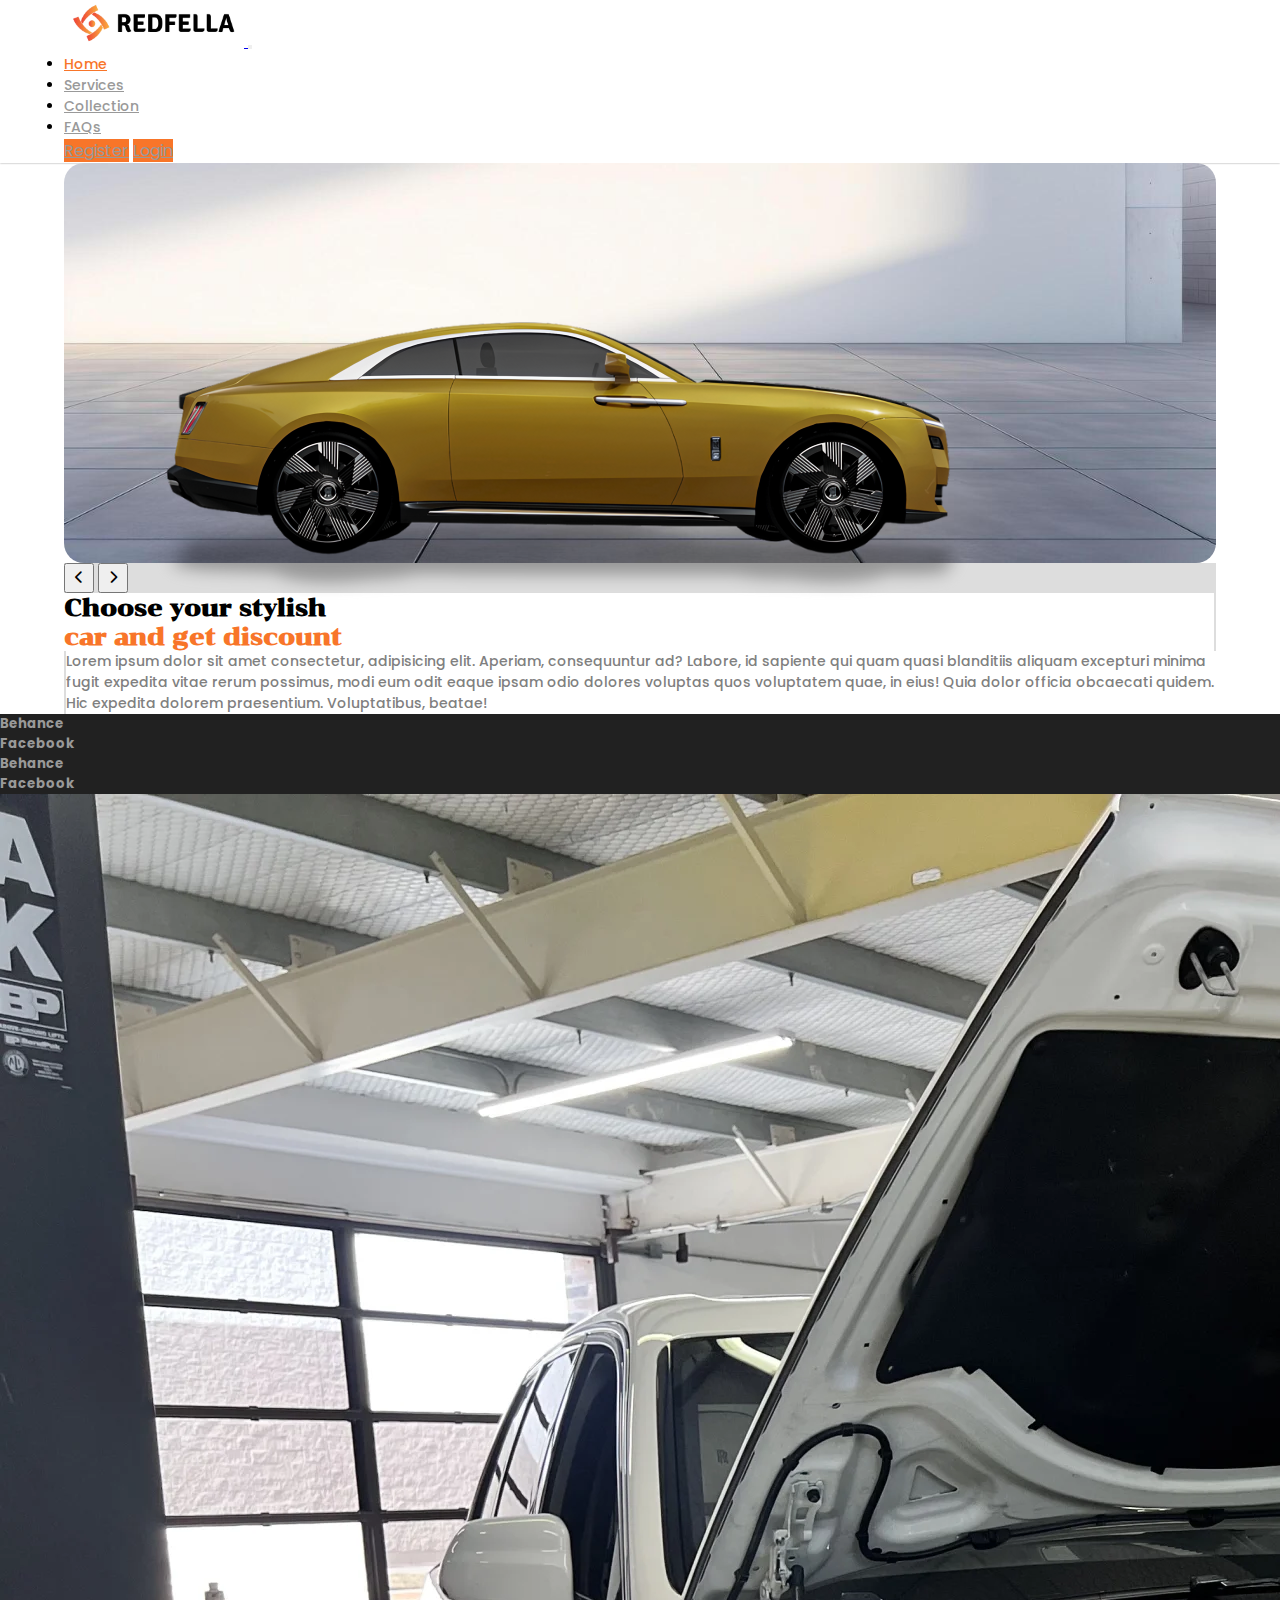
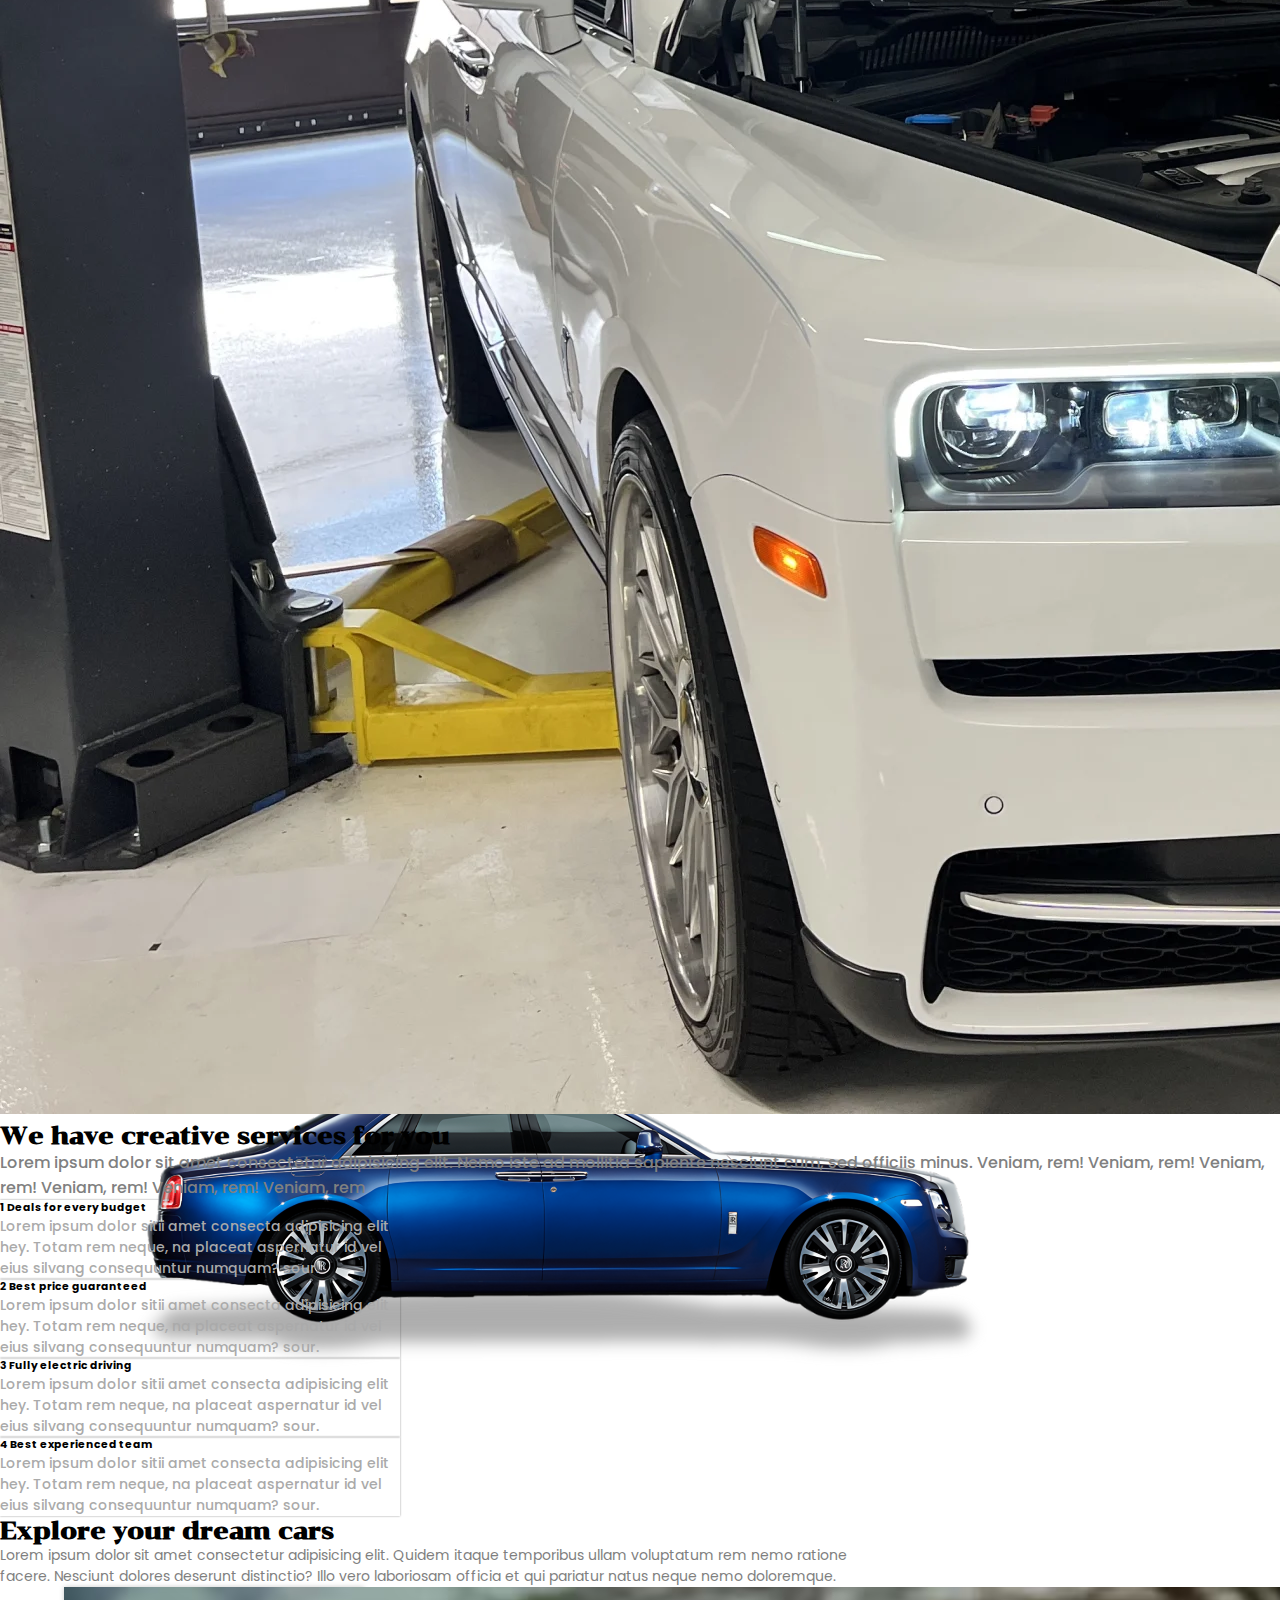
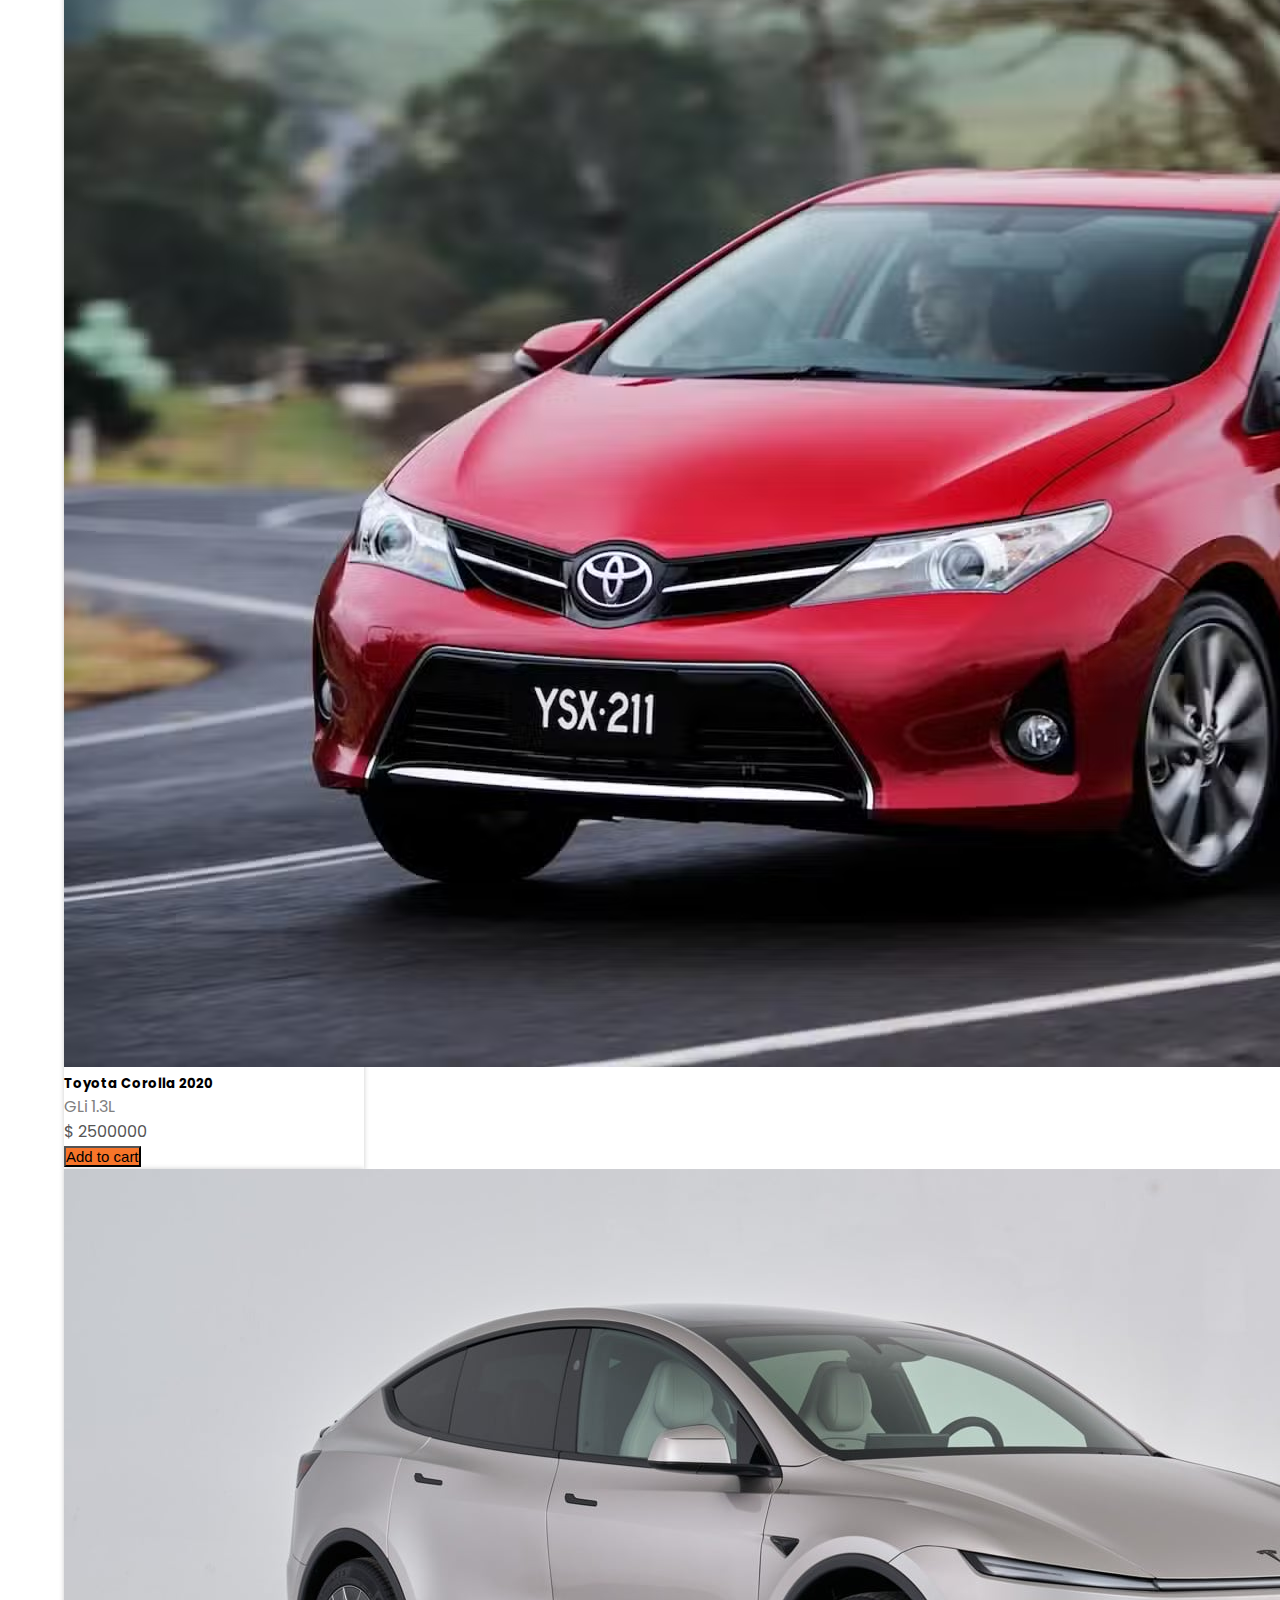
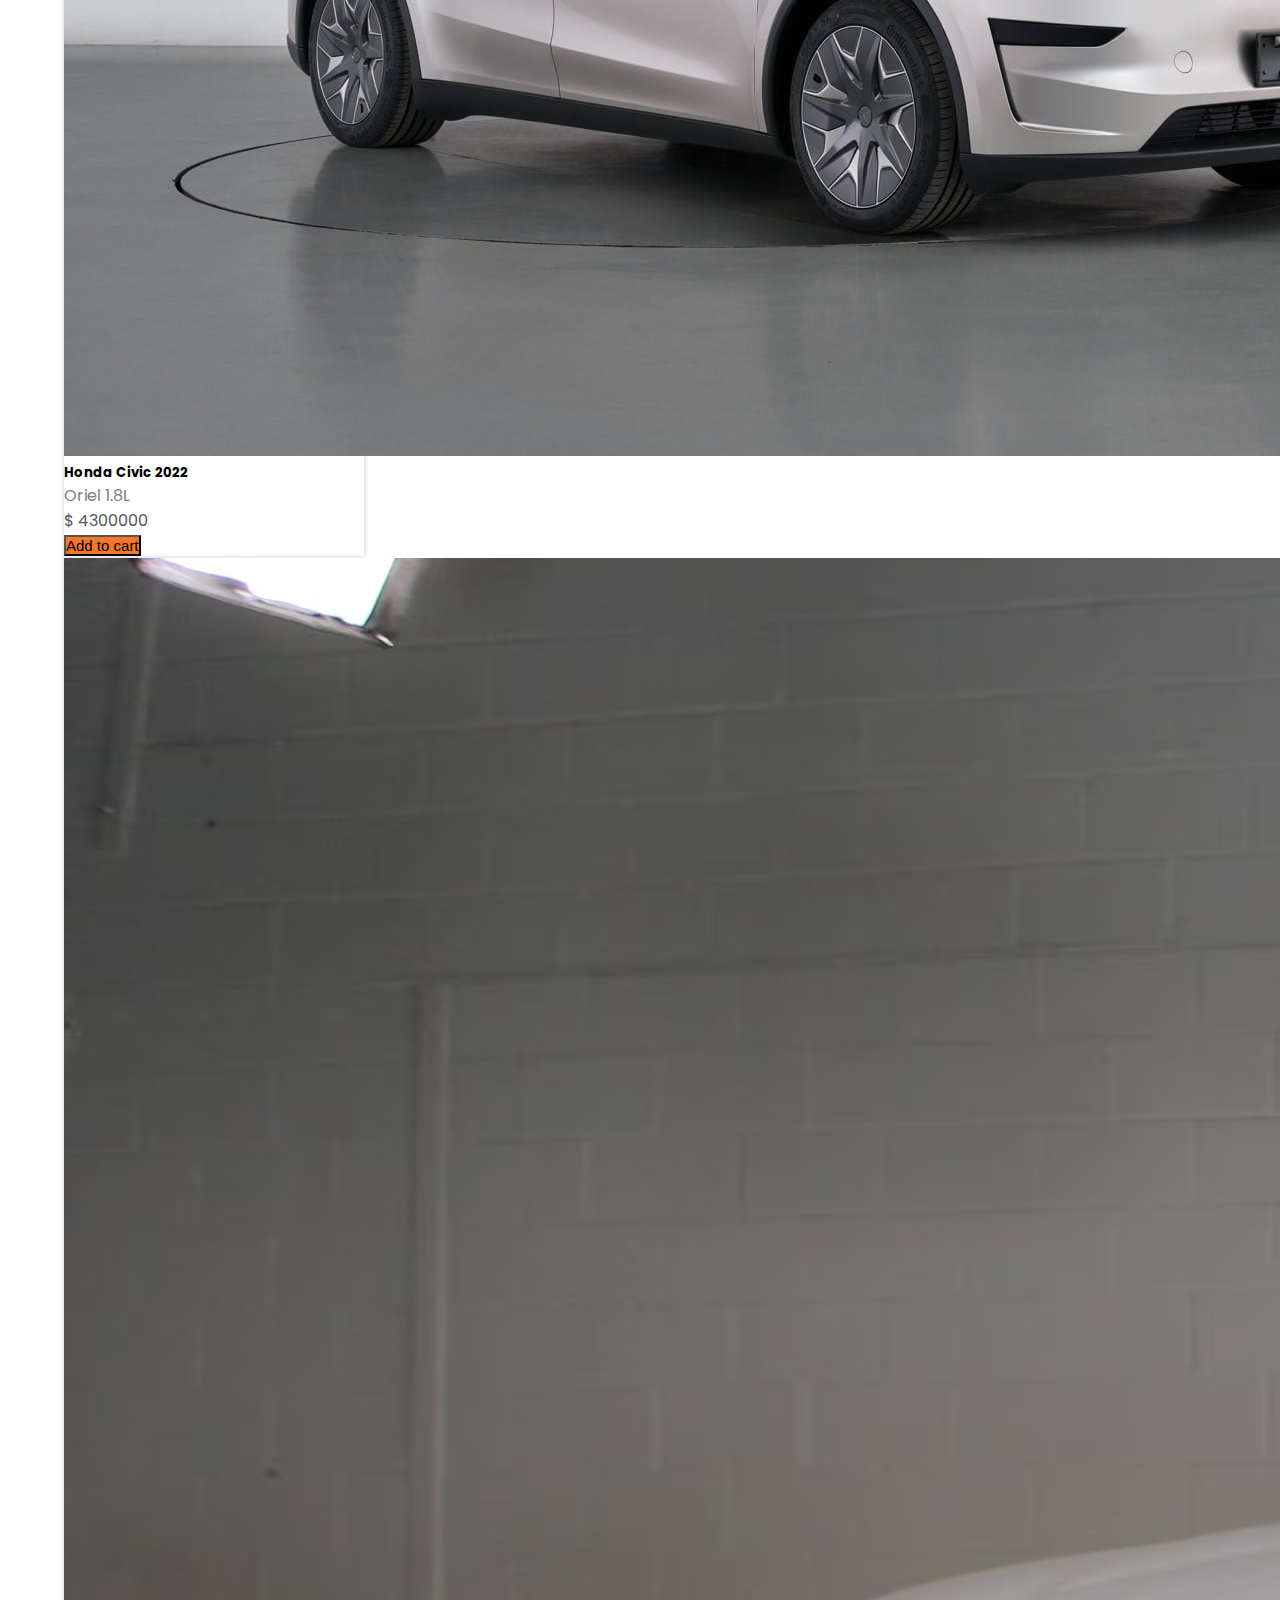
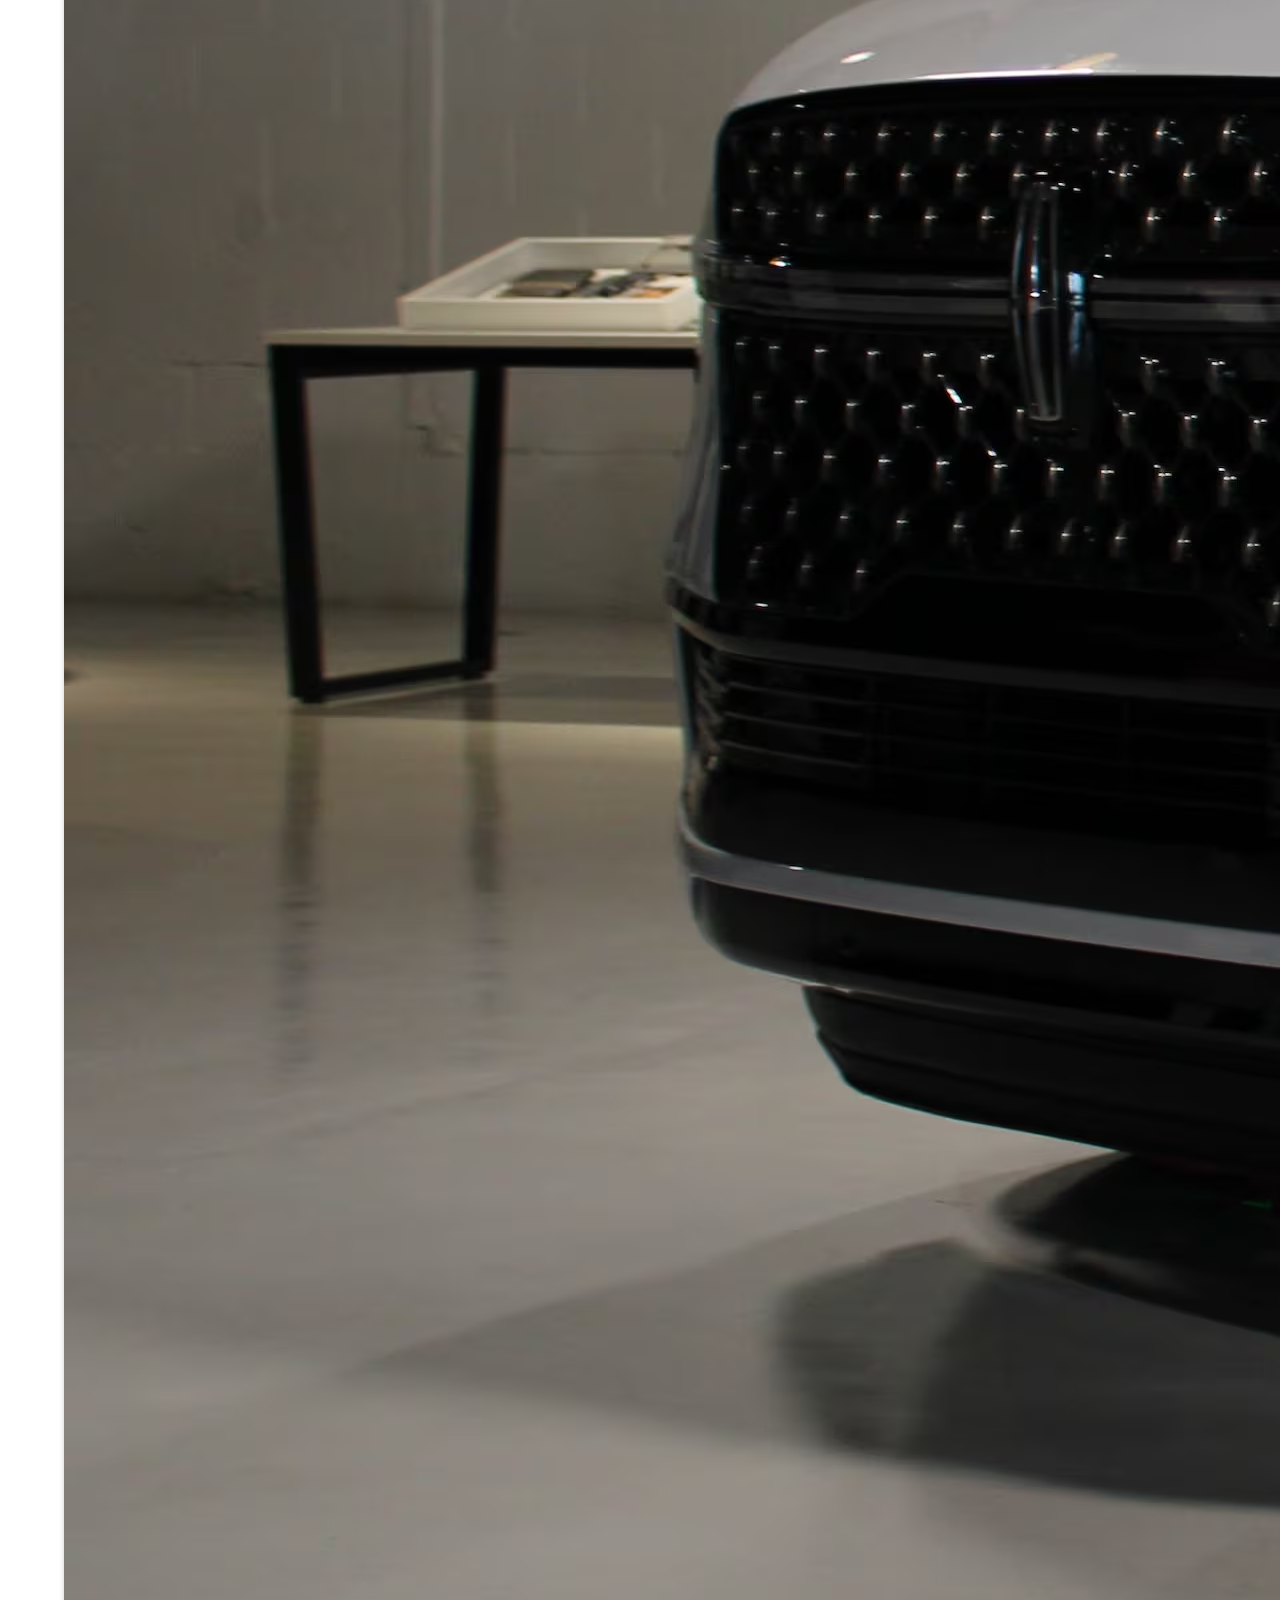
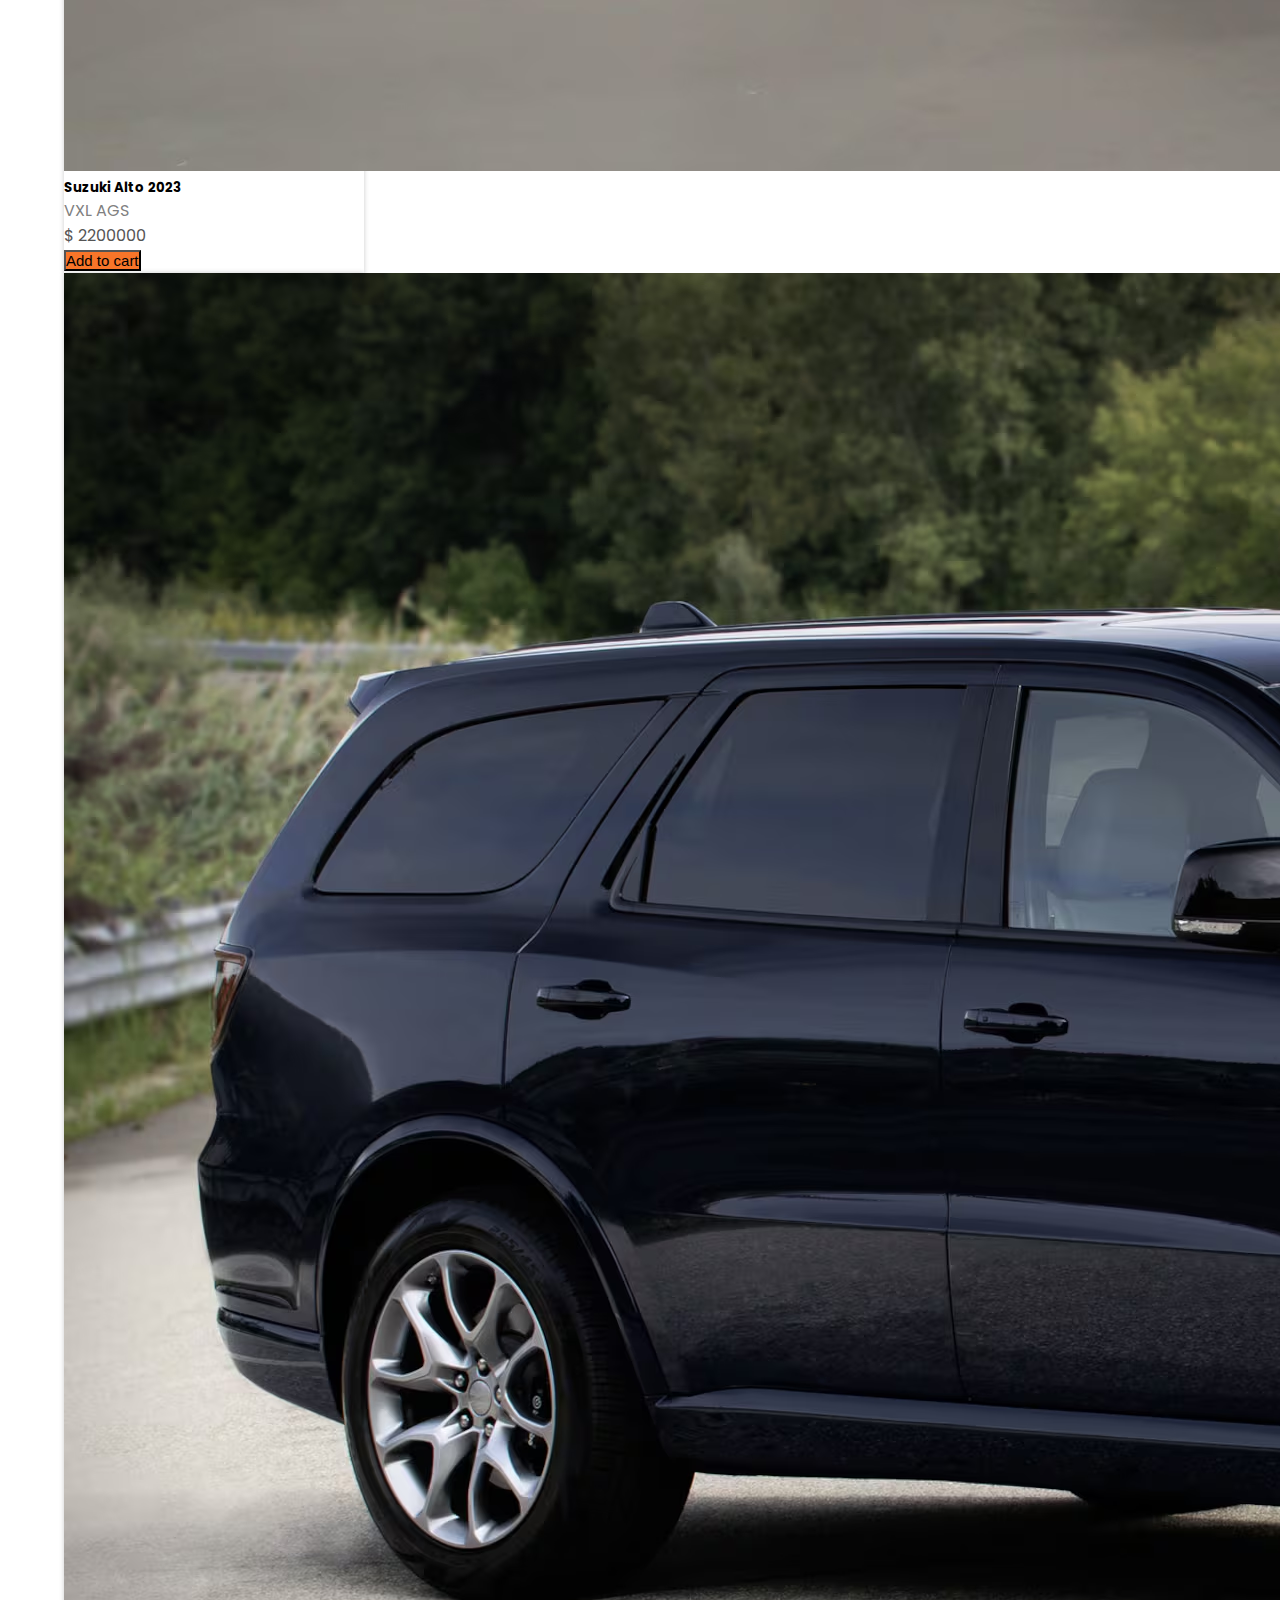
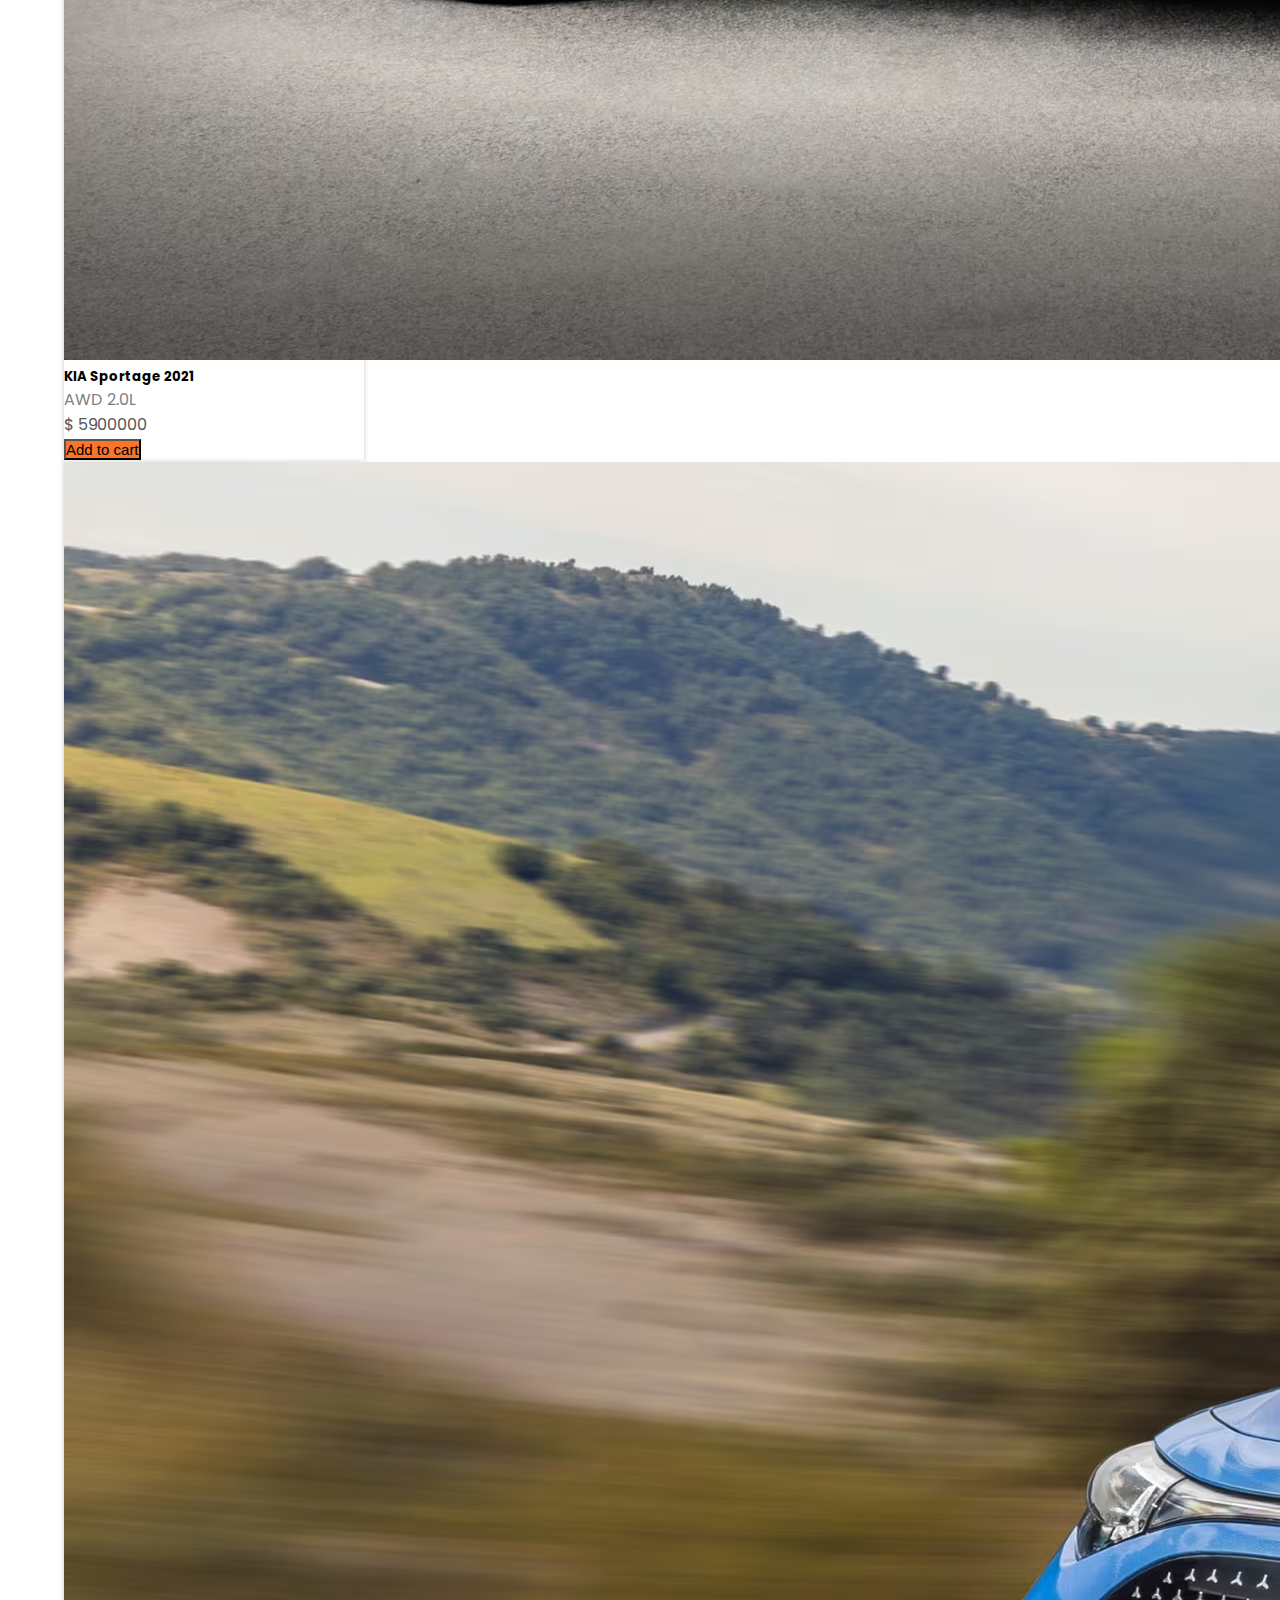
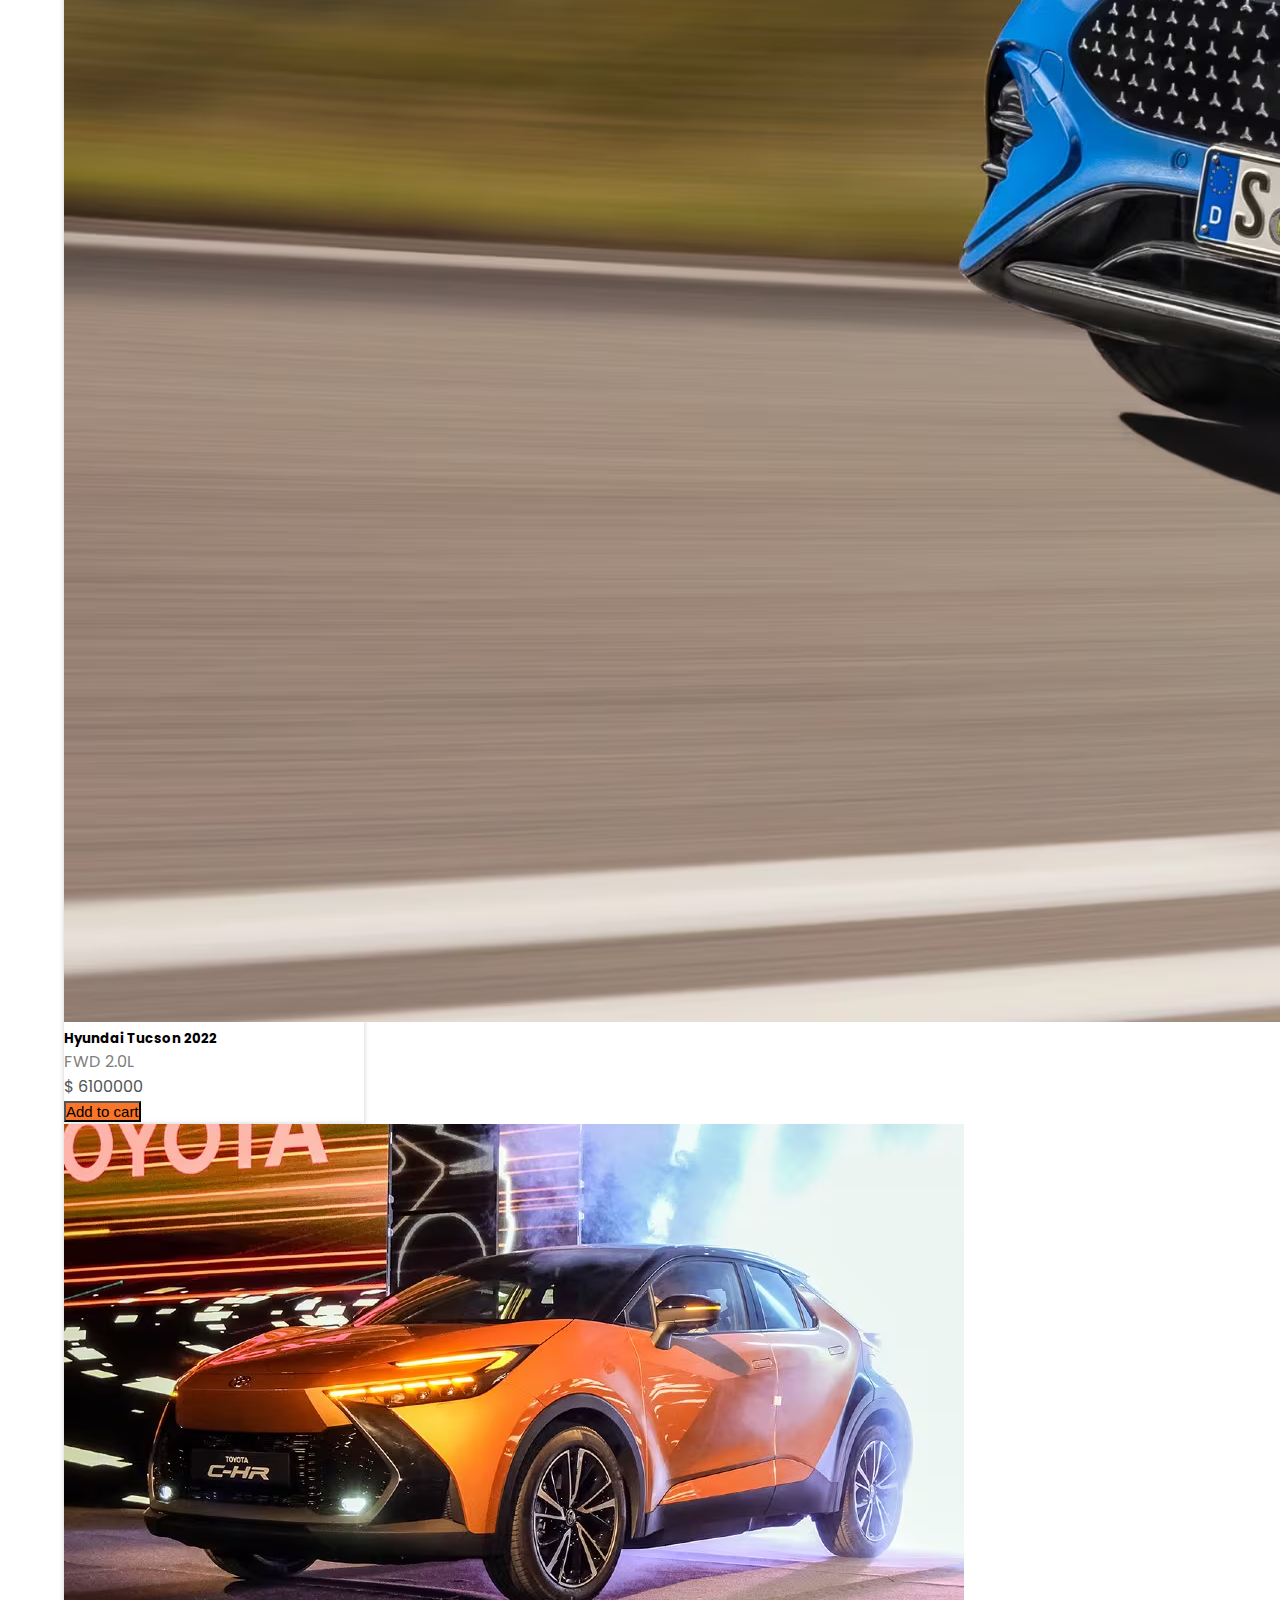
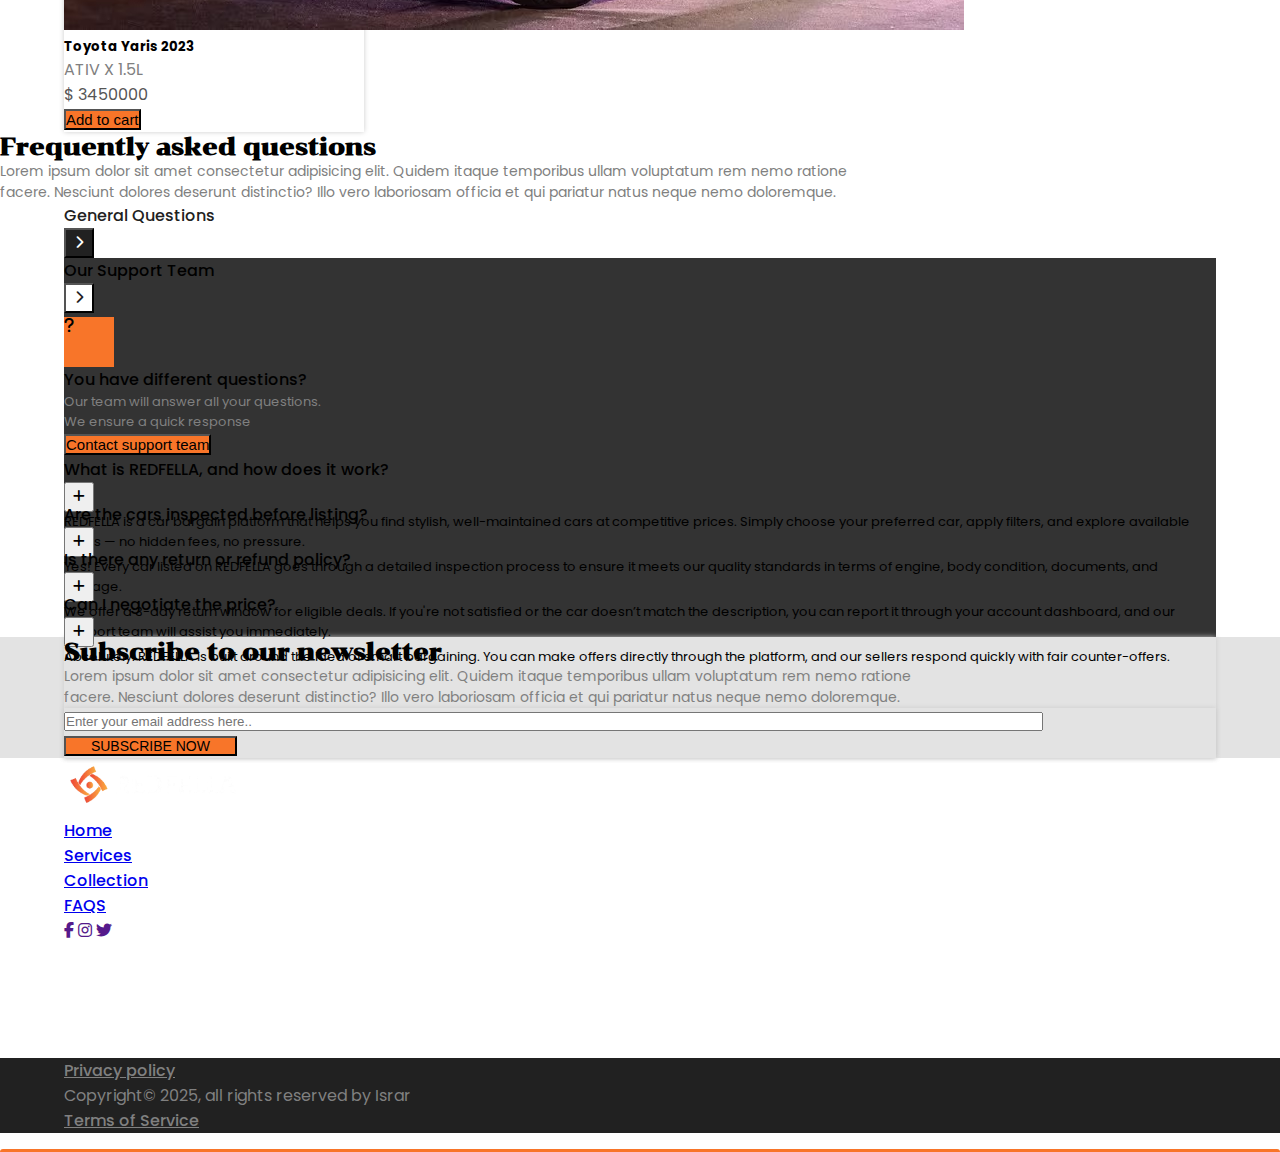
<file: index.html>
<!DOCTYPE html>
<html lang="en">

<head>
    <meta charset="UTF-8">
    <meta name="viewport" content="width=device-width, initial-scale=1.0">
    <title>Products Page</title>
    <link href="https://cdn.jsdelivr.net/npm/bootstrap@5.3.7/dist/css/bootstrap.min.css" rel="stylesheet"
        integrity="sha384-LN+7fdVzj6u52u30Kp6M/trliBMCMKTyK833zpbD+pXdCLuTusPj697FH4R/5mcr" crossorigin="anonymous">
    <link rel="stylesheet" href="https://cdnjs.cloudflare.com/ajax/libs/font-awesome/6.7.2/css/all.min.css">
    <link rel="stylesheet" href="css/style.css">
</head>

<body>
    <div id="root" class="mx-auto">
        <header id="header" class="position-sticky top-0 bg-white" style="box-shadow: 0 0 2px #999; z-index: 1000;">
            <div class="my-container">
                <nav class="navbar navbar-expand-lg">
                    <div class="container-fluid">
                        <a class="navbar-brand" href="#banner">
                            <img src="./assets/logoBlack.png" style="width: 180px;" alt="">
                        </a>
                        <button class="navbar-toggler" type="button" data-bs-toggle="collapse"
                            data-bs-target="#navbarSupportedContent" aria-controls="navbarSupportedContent"
                            aria-expanded="false" aria-label="Toggle navigation">
                            <span class="navbar-toggler-icon"></span>
                        </button>
                        <div class="collapse navbar-collapse" id="navbarSupportedContent">
                            <ul class="navbar-nav mx-auto mb-2 mb-lg-0 gap-3" style="font-size: 14px;">
                                <li class="nav-item">
                                    <a class="nav-link header-link active position-relative text-bold text-uppercase"
                                        aria-current="page" href="#banner">Home</a>
                                </li>
                                <li class="nav-item">
                                    <a class="nav-link header-link position-relative text-bold text-uppercase"
                                        aria-current="page" href="#services">Services</a>
                                </li>
                                <li class="nav-item">
                                    <a class="nav-link header-link position-relative text-bold text-uppercase"
                                        aria-current="page" href="#products">Collection</a>
                                </li>
                                <li class="nav-item">
                                    <a class="nav-link header-link position-relative text-bold text-uppercase"
                                        aria-current="page" href="#faq">FAQs</a>
                                </li>
                            </ul>
                            <div class="header-buttons d-flex gap-3">
                                <!-- <a class="nav-link rounded-3 text-white px-3 py-2 bg-orange" aria-current="page"
                                    href="./pages/register.html">Register</a> -->
                                <!-- <a class="nav-link rounded-3 text-white px-3 py-2 bg-orange" aria-current="page"
                                    href="./pages/cart.html">
                                    <i class="fa fa-shopping-cart"></i>
                                    <span id="cart-products-count" style="color: #09ff00;">0</span>
                                </a> -->
                            </div>
                        </div>
                    </div>
                </nav>
            </div>
        </header>

        <main id="main">
            <section id="banner" class="pt-5">
                <div class="my-container">
                    <div class="carousel position-relative overflow-hidden" style="height: 400px;">
                        <div class="banner-images d-flex position-absolute h-100"
                            style="left: 0; width: 700%; transition: all .5s ease;">
                            <div class="banner-img h-100" style="width: 33.3333333333%;">
                                <img src="./assets/rollsroyce.png" class="rounded-4 w-100 h-100"
                                    style="object-fit: cover;" alt="">
                            </div>
                            <div class="banner-img h-100" style="width: 33.3333333333%;">
                                <img src="./assets/rollsRoyce1.png" class="rounded-4 w-100 h-100"
                                    style="object-fit: cover;" alt="">
                            </div>
                            <div class="banner-img h-100" style="width: 33.3333333333%;">
                                <img src="./assets/rollsRoyce2.png" class="rounded-4 w-100 h-100"
                                    style="object-fit: cover;" alt="">
                            </div>
                            <div class="banner-img h-100" style="width: 33.3333333333%;">
                                <img src="./assets/rollsRoyce3.png" class="rounded-4 w-100 h-100"
                                    style="object-fit: cover;" alt="">
                            </div>
                            <div class="banner-img h-100" style="width: 33.3333333333%;">
                                <img src="./assets/rollsRoyce4.png" class="rounded-4 w-100 h-100"
                                    style="object-fit: cover;" alt="">
                            </div>
                            <div class="banner-img h-100" style="width: 33.3333333333%;">
                                <img src="./assets/rollsRoyce5.png" class="rounded-4 w-100 h-100"
                                    style="object-fit: cover;" alt="">
                            </div>
                            <div class="banner-img h-100" style="width: 33.3333333333%;">
                                <img src="./assets/rollsroyce6.png" class="rounded-4 w-100 h-100"
                                    style="object-fit: cover;" alt="">
                            </div>
                        </div>
                    </div>
                    <div class="pagination p-2 d-flex justify-content-between rounded-5 mt-3"
                        style="background-color: #ddd;">
                        <button id="previous-btn" class="text-white bg-black rounded-circle border-0"
                            style="width: 30px; height: 30px;">
                            <i class="fas fa-chevron-left"></i>
                        </button>
                        <button id="next-btn" class="text-white bg-black rounded-circle border-0"
                            style="width: 30px; height: 30px;">
                            <i class="fas fa-chevron-right"></i>
                        </button>
                    </div>
                </div>
            </section>

            <section id="discount">
                <div class="my-container d-flex">
                    <div class="col-6 p-5 ps-0 d-flex align-items-center" style="border-right: 2px solid #ddd;">
                        <h2 class="text-uppercase fw-bolder mb-0 fs-1 ff-chonburi">Choose your stylish <br> <span
                                class="text-orange">car
                                and get discount</span></h2>
                    </div>
                    <div class="col-6 p-5 pe-0" style="border-left: 2px solid #ddd;">
                        <p class="text-bold mb-0" style="font-size: 14px; color: gray;">Lorem ipsum dolor sit amet
                            consectetur, adipisicing elit. Aperiam, consequuntur ad? Labore, id sapiente qui quam quasi
                            blanditiis aliquam excepturi minima fugit expedita vitae rerum possimus, modi eum odit eaque
                            ipsam odio dolores voluptas quos voluptatem quae, in eius! Quia dolor officia obcaecati
                            quidem. Hic expedita dolorem praesentium. Voluptatibus, beatae!</p>
                    </div>
                </div>
            </section>

            <div class="links-slider-container overflow-hidden position-relative" style="background-color: #212121;">
                <div class="links-slider d-flex align-items-center gap-5" style="height: 80px;">
                    <h5 class="mb-0"><a href="" style="text-decoration: none; color: #999;">Behance</a></h5>
                    <h5 class="mb-0"><a href="" style="text-decoration: none; color: #999;">Facebook</a></h5>
                    <h5 class="mb-0"><a href="" style="text-decoration: none; color: #999;">Behance</a></h5>
                    <h5 class="mb-0"><a href="" style="text-decoration: none; color: #999;">Facebook</a></h5>
                    <h5 class="mb-0"><a href="" style="text-decoration: none; color: #999;">Behance</a></h5>
                    <h5 class="mb-0"><a href="" style="text-decoration: none; color: #999;">Facebook</a></h5>
                    <h5 class="mb-0"><a href="" style="text-decoration: none; color: #999;">Behance</a></h5>
                    <h5 class="mb-0"><a href="" style="text-decoration: none; color: #999;">Facebook</a></h5>
                    <h5 class="mb-0"><a href="" style="text-decoration: none; color: #999;">Behance</a></h5>
                    <h5 class="mb-0"><a href="" style="text-decoration: none; color: #999;">Facebook</a></h5>
                    <h5 class="mb-0"><a href="" style="text-decoration: none; color: #999;">Behance</a></h5>
                    <h5 class="mb-0"><a href="" style="text-decoration: none; color: #999;">Facebook</a></h5>
                    <h5 class="mb-0"><a href="" style="text-decoration: none; color: #999;">Behance</a></h5>
                    <h5 class="mb-0"><a href="" style="text-decoration: none; color: #999;">Facebook</a></h5>
                    <h5 class="mb-0"><a href="" style="text-decoration: none; color: #999;">Behance</a></h5>
                    <h5 class="mb-0"><a href="" style="text-decoration: none; color: #999;">Facebook</a></h5>
                    <h5 class="mb-0"><a href="" style="text-decoration: none; color: #999;">Behance</a></h5>
                    <h5 class="mb-0"><a href="" style="text-decoration: none; color: #999;">Facebook</a></h5>
                    <h5 class="mb-0"><a href="" style="text-decoration: none; color: #999;">Behance</a></h5>
                    <h5 class="mb-0"><a href="" style="text-decoration: none; color: #999;">Facebook</a></h5>
                </div>
            </div>


            <section id="services" class="pt-5 d-flex">
                <div class="col-4">
                    <div class="service-img h-100">
                        <img src="./assets/service.webp" class="w-100 h-100"
                            style="border-radius: 0 15px 15px 0; object-fit: cover;" alt="">
                    </div>
                </div>
                <div class="col-8">
                    <div class="service-content ps-4 pe-5">
                        <h2 class="text-uppercase fw-bolder ff-chonburi">We have creative services for you</h2>
                        <p class="text-gray text-bold">Lorem ipsum dolor sit amet consectetur adipisicing elit. Nemo
                            iste ad mollitia sapiente nesciunt cum, sed officiis minus. Veniam, rem! Veniam, rem!
                            Veniam, rem! Veniam, rem! Veniam, rem! Veniam, rem</p>
                        <div class="service-cards d-flex gap-3 flex-wrap">
                            <div class="service-card rounded-3 p-4 text-black bg-white"
                                style="width: 400px; box-shadow: 0 0 2px #999;">
                                <h6 class="d-flex align-items-center">
                                    <span
                                        class="me-2 bg-black text-white rounded-circle d-flex justify-content-center align-items-center"
                                        style="width: 40px; height: 40px;">1</span>
                                    Deals for every budget
                                </h6>
                                <p class="mb-0 text-bold" style="font-size: 14px; color: #aaa;">Lorem ipsum dolor sitii
                                    amet
                                    consecta adipisicing elit hey. Totam rem neque, na placeat aspernatur id vel eius
                                    silvang consequuntur numquam? sour.</p>
                            </div>
                            <div class="service-card rounded-3 p-4 text-black bg-white"
                                style="width: 400px; box-shadow: 0 0 2px #999;">
                                <h6 class="d-flex align-items-center">
                                    <span
                                        class="me-2 bg-black text-white rounded-circle d-flex justify-content-center align-items-center"
                                        style="width: 40px; height: 40px;">2</span>
                                    Best price guaranteed
                                </h6>
                                <p class="mb-0 text-bold" style="font-size: 14px; color: #aaa;">Lorem ipsum dolor sitii
                                    amet
                                    consecta adipisicing elit hey. Totam rem neque, na placeat aspernatur id vel eius
                                    silvang consequuntur numquam? sour.</p>
                            </div>
                            <div class="service-card rounded-3 p-4 text-black bg-white"
                                style="width: 400px; box-shadow: 0 0 2px #999;">
                                <h6 class="d-flex align-items-center">
                                    <span
                                        class="me-2 bg-black text-white rounded-circle d-flex justify-content-center align-items-center"
                                        style="width: 40px; height: 40px;">3</span>
                                    Fully electric driving
                                </h6>
                                <p class="mb-0 text-bold" style="font-size: 14px; color: #aaa;">Lorem ipsum dolor sitii
                                    amet
                                    consecta adipisicing elit hey. Totam rem neque, na placeat aspernatur id vel eius
                                    silvang consequuntur numquam? sour.</p>
                            </div>
                            <div class="service-card rounded-3 p-4 text-black bg-white"
                                style="width: 400px; box-shadow: 0 0 2px #999;">
                                <h6 class="d-flex align-items-center">
                                    <span
                                        class="me-2 bg-black text-white rounded-circle d-flex justify-content-center align-items-center"
                                        style="width: 40px; height: 40px;">4</span>
                                    Best experienced team
                                </h6>
                                <p class="mb-0 text-bold" style="font-size: 14px; color: #aaa;">Lorem ipsum dolor sitii
                                    amet
                                    consecta adipisicing elit hey. Totam rem neque, na placeat aspernatur id vel eius
                                    silvang consequuntur numquam? sour.</p>
                            </div>
                        </div>
                    </div>
                </div>
            </section>

            <section id="products" class="py-5">
                <h2 class="text-uppercase text-center fw-bold ff-chonburi">Explore your dream cars</h2>
                <p class="text-center mx-auto mb-5 text-gray" style="max-width: 900px; font-size: 14px;">Lorem ipsum
                    dolor sit amet consectetur adipisicing elit. Quidem itaque temporibus ullam voluptatum rem nemo
                    ratione facere. Nesciunt dolores deserunt distinctio? Illo vero laboriosam officia et qui pariatur
                    natus neque nemo doloremque.</p>
                <div class="my-container">
                    <div id="product-cards" class="product-cards d-flex gap-3 justify-content-center flex-wrap">
                    </div>
                </div>
            </section>

            <section id="faq" class="bg-black py-5 text-white">
                <h2 class="text-uppercase text-center fw-bold ff-chonburi">Frequently asked questions</h2>
                <p class="text-center mx-auto mb-5 text-gray" style="max-width: 900px; font-size: 14px;">Lorem ipsum
                    dolor sit amet consectetur adipisicing elit. Quidem itaque temporibus ullam voluptatum rem nemo
                    ratione facere. Nesciunt dolores deserunt distinctio? Illo vero laboriosam officia et qui
                    pariatur natus neque nemo doloremque.</p>
                <div class="my-container d-flex">
                    <div class="col-4">
                        <div id="faq-catagory"
                            class="mb-3 d-flex justify-content-between align-items-center rounded-3 py-2 px-3"
                            style="background-color: #fff; color: #212121;">
                            <p class="mb-0 text-bold">General Questions</p>
                            <button id="previous" class="rounded-circle border-0"
                                style="width: 30px; height: 30px; background-color: #212121; color: #fff;">
                                <i class="fas fa-chevron-right"></i>
                            </button>
                        </div>
                        <div id="support-team-catagory"
                            class="mb-3 d-flex justify-content-between align-items-center rounded-3 py-2 px-3"
                            style="background-color: #333333;">
                            <p class="mb-0 text-bold">Our Support Team</p>
                            <button id="previous" class="rounded-circle border-0"
                                style="width: 30px; height: 30px; background-color: #fff; color: #212121;">
                                <i class="fas fa-chevron-right"></i>
                            </button>
                        </div>
                        <div class="catagory text-center rounded-3 py-4 px-3" style="background-color: #333333;">
                            <i class="fa fa-question d-flex justify-content-center mx-auto my-3 align-items-center bg-orange rounded-circle fs-4"
                                style="width: 50px; height: 50px;"></i>
                            <p class="mb-0 text-bold">You have different questions?</p>
                            <p class="mb-0 text-gray" style="font-size: 13px;">Our team will answer all your questions.
                                <br>We ensure a quick response
                            </p>
                            <button
                                class="bg-orange border-0 px-3 py-2 rounded-2 text-white position-relative mt-3 text-uppercase"
                                style="font-size: 15px;">Contact support team</button>
                        </div>
                    </div>
                    <div class="col-8 ps-5">
                        <div id="faq-questions">
                            <div class="question mb-3 rounded-3 py-2 px-3 overflow-hidden"
                                style="background-color: #333333; height: 45px;">
                                <div class="d-flex justify-content-between align-items-center">
                                    <p class="mb-0 text-bold">What is REDFELLA, and how does it work?</p>
                                    <button class="question-btn text-black bg-white rounded-circle border-0"
                                        style="width: 30px; height: 30px;">
                                        <i class="btn-icon fas fa-plus"></i>
                                    </button>
                                </div>
                                <p class="mb-0 mt-3" style="font-size: 13px;">REDFELLA is a car bargain platform that
                                    helps you find stylish, well-maintained cars at competitive prices. Simply choose
                                    your preferred car, apply filters, and explore available deals — no hidden fees, no
                                    pressure.</p>
                            </div>
                            <div class="question mb-3 rounded-3 py-2 px-3 overflow-hidden"
                                style="background-color: #333333; height: 45px;">
                                <div class="d-flex justify-content-between align-items-center">
                                    <p class="mb-0 text-bold">Are the cars inspected before listing?</p>
                                    <button class="question-btn text-black bg-white rounded-circle border-0"
                                        style="width: 30px; height: 30px;">
                                        <i class="btn-icon fas fa-plus"></i>
                                    </button>
                                </div>
                                <p class="mb-0 mt-3" style="font-size: 13px;">Yes! Every car listed on REDFELLA goes
                                    through a detailed inspection process to ensure it meets our quality standards in
                                    terms of engine, body condition, documents, and mileage.</p>
                            </div>
                            <div class="question mb-3 rounded-3 py-2 px-3 overflow-hidden"
                                style="background-color: #333333; height: 45px;">
                                <div class="d-flex justify-content-between align-items-center">
                                    <p class="mb-0 text-bold">Is there any return or refund policy?</p>
                                    <button class="question-btn text-black bg-white rounded-circle border-0"
                                        style="width: 30px; height: 30px;">
                                        <i class="btn-icon fas fa-plus"></i>
                                    </button>
                                </div>
                                <p class="mb-0 mt-3" style="font-size: 13px;">We offer a 3-day return window for
                                    eligible deals. If you're not satisfied or the car doesn’t match the description,
                                    you can report it through your account dashboard, and our support team will assist
                                    you immediately.</p>
                            </div>
                            <div class="question mb-3 rounded-3 py-2 px-3 overflow-hidden"
                                style="background-color: #333333; height: 45px;">
                                <div class="d-flex justify-content-between align-items-center">
                                    <p class="mb-0 text-bold">Can I negotiate the price?</p>
                                    <button class="question-btn text-black bg-white rounded-circle border-0"
                                        style="width: 30px; height: 30px;">
                                        <i class="btn-icon fas fa-plus"></i>
                                    </button>
                                </div>
                                <p class="mb-0 mt-3" style="font-size: 13px;">Absolutely. REDFELLA is built around the
                                    idea of smart bargaining. You can make offers directly through the platform, and our
                                    sellers respond quickly with fair counter-offers.</p>
                            </div>
                        </div>
                        <div id="support-team" class="gap-3 flex-wrap" style="display: none;">
                            <div class="support-team-card rounded-4 text-center p-3 card-shadow"
                                style="width: 220px; background-color: #000;">
                                <div class="card-photo mx-auto" style="width: 80px; height: 80px;">
                                    <img src="./assets/IsrarAhmadTech.png" alt="" style="object-fit: cover; border: 2px solid #212121;"
                                        class="w-100 h-100 rounded-circle">
                                </div>
                                <div class="card-content">
                                    <h5 class="text-bold mt-3">Israr Ahmad</h4>
                                    <p class="text-bold text-primary-teal mb-0" style="font-size: 13px;">Customer Support Manager</p>
                                    <div class="d-flex gap-2 justify-content-center">
                                        <a href="#">
                                            <i class="fab fa-facebook-f text-white fs-6 bg-primary-teal rounded-circle d-flex justify-content-center align-items-center"
                                                style="width: 40px; height: 40px;"></i>
                                        </a>
                                        <a href="#">
                                            <i class="fab fa-linkedin-in text-white fs-6 bg-primary-teal rounded-circle d-flex justify-content-center align-items-center"
                                                style="width: 40px; height: 40px;"></i>
                                        </a>
                                        <a href="#">
                                            <i class="fab fa-github text-white fs-6 bg-primary-teal rounded-circle d-flex justify-content-center align-items-center"
                                                style="width: 40px; height: 40px;"></i>
                                        </a>
                                        <a href="#">
                                            <i class="fab fa-twitter text-white fs-6 bg-primary-teal rounded-circle d-flex justify-content-center align-items-center"
                                                style="width: 40px; height: 40px;"></i>
                                        </a>
                                    </div>
                                </div>
                            </div>
                            <div class="support-team-card rounded-4 text-center p-3 card-shadow"
                                style="width: 220px; background-color: #000;">
                                <div class="card-photo mx-auto" style="width: 80px; height: 80px;">
                                    <img src="./assets/abuzar.jpg" alt="" style="object-fit: cover; border: 2px solid #212121;"
                                        class="w-100 h-100 rounded-circle">
                                </div>
                                <div class="card-content">
                                    <h5 class="text-bold mt-3">Abuzar Afridi</h4>
                                    <p class="text-bold text-primary-teal mb-0" style="font-size: 13px;">Live Chat Agent</p>
                                    <div class="d-flex gap-2 justify-content-center">
                                        <a href="#">
                                            <i class="fab fa-facebook-f text-white fs-6 bg-primary-teal rounded-circle d-flex justify-content-center align-items-center"
                                                style="width: 40px; height: 40px;"></i>
                                        </a>
                                        <a href="#">
                                            <i class="fab fa-linkedin-in text-white fs-6 bg-primary-teal rounded-circle d-flex justify-content-center align-items-center"
                                                style="width: 40px; height: 40px;"></i>
                                        </a>
                                        <a href="#">
                                            <i class="fab fa-github text-white fs-6 bg-primary-teal rounded-circle d-flex justify-content-center align-items-center"
                                                style="width: 40px; height: 40px;"></i>
                                        </a>
                                        <a href="#">
                                            <i class="fab fa-twitter text-white fs-6 bg-primary-teal rounded-circle d-flex justify-content-center align-items-center"
                                                style="width: 40px; height: 40px;"></i>
                                        </a>
                                    </div>
                                </div>
                            </div>
                            <div class="support-team-card rounded-4 text-center p-3 card-shadow"
                                style="width: 220px; background-color: #000;">
                                <div class="card-photo mx-auto" style="width: 80px; height: 80px;">
                                    <img src="./assets/osama.jpg" alt="" style="object-fit: cover; border: 2px solid #212121;"
                                        class="w-100 h-100 rounded-circle">
                                </div>
                                <div class="card-content">
                                    <h5 class="text-bold mt-3">Sir M Osama</h4>
                                    <p class="text-bold text-primary-teal mb-0" style="font-size: 13px;">Technical Operations Lead</p>
                                    <div class="d-flex gap-2 justify-content-center">
                                        <a href="#">
                                            <i class="fab fa-facebook-f text-white fs-6 bg-primary-teal rounded-circle d-flex justify-content-center align-items-center"
                                                style="width: 40px; height: 40px;"></i>
                                        </a>
                                        <a href="#">
                                            <i class="fab fa-linkedin-in text-white fs-6 bg-primary-teal rounded-circle d-flex justify-content-center align-items-center"
                                                style="width: 40px; height: 40px;"></i>
                                        </a>
                                        <a href="#">
                                            <i class="fab fa-github text-white fs-6 bg-primary-teal rounded-circle d-flex justify-content-center align-items-center"
                                                style="width: 40px; height: 40px;"></i>
                                        </a>
                                        <a href="#">
                                            <i class="fab fa-twitter text-white fs-6 bg-primary-teal rounded-circle d-flex justify-content-center align-items-center"
                                                style="width: 40px; height: 40px;"></i>
                                        </a>
                                    </div>
                                </div>
                            </div>
                            <div class="support-team-card rounded-4 text-center p-3 card-shadow"
                                style="width: 220px; background-color: #000;">
                                <div class="card-photo mx-auto" style="width: 80px; height: 80px;">
                                    <img src="./assets/rafi.jpg" alt="" style="object-fit: cover; border: 2px solid #212121;"
                                        class="w-100 h-100 rounded-circle">
                                </div>
                                <div class="card-content">
                                    <h5 class="text-bold mt-3">M Rafi</h4>
                                    <p class="text-bold text-primary-teal mb-0" style="font-size: 13px;">Feedback & Quality Analyst</p>
                                    <div class="d-flex gap-2 justify-content-center">
                                        <a href="#">
                                            <i class="fab fa-facebook-f text-white fs-6 bg-primary-teal rounded-circle d-flex justify-content-center align-items-center"
                                                style="width: 40px; height: 40px;"></i>
                                        </a>
                                        <a href="#">
                                            <i class="fab fa-linkedin-in text-white fs-6 bg-primary-teal rounded-circle d-flex justify-content-center align-items-center"
                                                style="width: 40px; height: 40px;"></i>
                                        </a>
                                        <a href="#">
                                            <i class="fab fa-github text-white fs-6 bg-primary-teal rounded-circle d-flex justify-content-center align-items-center"
                                                style="width: 40px; height: 40px;"></i>
                                        </a>
                                        <a href="#">
                                            <i class="fab fa-twitter text-white fs-6 bg-primary-teal rounded-circle d-flex justify-content-center align-items-center"
                                                style="width: 40px; height: 40px;"></i>
                                        </a>
                                    </div>
                                </div>
                            </div>
                            <div class="support-team-card rounded-4 text-center p-3 card-shadow"
                                style="width: 220px; background-color: #000;">
                                <div class="card-photo mx-auto" style="width: 80px; height: 80px;">
                                    <img src="./assets/wahab.jpg" alt="" style="object-fit: cover; border: 2px solid #212121;"
                                        class="w-100 h-100 rounded-circle">
                                </div>
                                <div class="card-content">
                                    <h5 class="text-bold mt-3">Wahab Afridi</h4>
                                    <p class="text-bold text-primary-teal mb-0" style="font-size: 13px;">Order Tracking Assistant</p>
                                    <div class="d-flex gap-2 justify-content-center">
                                        <a href="#">
                                            <i class="fab fa-facebook-f text-white fs-6 bg-primary-teal rounded-circle d-flex justify-content-center align-items-center"
                                                style="width: 40px; height: 40px;"></i>
                                        </a>
                                        <a href="#">
                                            <i class="fab fa-linkedin-in text-white fs-6 bg-primary-teal rounded-circle d-flex justify-content-center align-items-center"
                                                style="width: 40px; height: 40px;"></i>
                                        </a>
                                        <a href="#">
                                            <i class="fab fa-github text-white fs-6 bg-primary-teal rounded-circle d-flex justify-content-center align-items-center"
                                                style="width: 40px; height: 40px;"></i>
                                        </a>
                                        <a href="#">
                                            <i class="fab fa-twitter text-white fs-6 bg-primary-teal rounded-circle d-flex justify-content-center align-items-center"
                                                style="width: 40px; height: 40px;"></i>
                                        </a>
                                    </div>
                                </div>
                            </div>
                            <div class="support-team-card rounded-4 text-center p-3 card-shadow"
                                style="width: 220px; background-color: #000;">
                                <div class="card-photo mx-auto" style="width: 80px; height: 80px;">
                                    <img src="./assets/abdullah.jpg" alt="" style="object-fit: cover; border: 2px solid #212121;"
                                        class="w-100 h-100 rounded-circle">
                                </div>
                                <div class="card-content">
                                    <h5 class="text-bold mt-3">Sir Abdullah</h4>
                                    <p class="text-bold text-primary-teal mb-0" style="font-size: 13px;">Technical Support Specialist</p>
                                    <div class="d-flex gap-2 justify-content-center">
                                        <a href="#">
                                            <i class="fab fa-facebook-f text-white fs-6 bg-primary-teal rounded-circle d-flex justify-content-center align-items-center"
                                                style="width: 40px; height: 40px;"></i>
                                        </a>
                                        <a href="#">
                                            <i class="fab fa-linkedin-in text-white fs-6 bg-primary-teal rounded-circle d-flex justify-content-center align-items-center"
                                                style="width: 40px; height: 40px;"></i>
                                        </a>
                                        <a href="#">
                                            <i class="fab fa-github text-white fs-6 bg-primary-teal rounded-circle d-flex justify-content-center align-items-center"
                                                style="width: 40px; height: 40px;"></i>
                                        </a>
                                        <a href="#">
                                            <i class="fab fa-twitter text-white fs-6 bg-primary-teal rounded-circle d-flex justify-content-center align-items-center"
                                                style="width: 40px; height: 40px;"></i>
                                        </a>
                                    </div>
                                </div>
                            </div>
                        </div>
                    </div>
                </div>
            </section>

            <section id="news-letter" style="background-color: #ddddddd5;">
                <div class="my-container p-5 card-shadow rounded-4 position-relative bg-white" style="bottom: -140px;">
                    <h2 class="text-uppercase text-center fw-bold ff-chonburi">Subscribe to our newsletter</h2>
                    <p class="text-center mx-auto mb-5 text-gray" style="max-width: 900px; font-size: 14px;">Lorem ipsum
                        dolor sit amet consectetur adipisicing elit. Quidem itaque temporibus ullam voluptatum rem nemo
                        ratione facere. Nesciunt dolores deserunt distinctio? Illo vero laboriosam officia et qui
                        pariatur natus neque nemo doloremque.</p>
                    <form action="" onsubmit="newsLetterForm(event)" class="text-center rounded-3 card-shadow d-flex">
                        <input class="p-2 ps-3 border-0 rounded-3" required name="email" style="width: 85%; outline: none;" type="email"
                            placeholder="Enter your email address here..">
                        <button class="border-0 text-bold m-2 py-2 rounded-2 bg-orange text-white"
                            style="width: 15%; font-size: 14px;">SUBSCRIBE NOW</button>
                    </form>
                </div>
            </section>

            <footer id="footer" class="bg-black text-white d-flex align-items-end pb-5" style="height: 300px;">
                <div class="navigations my-container d-flex mx-auto align-items-center justify-content-between">
                    <a class="navbar-brand" href="#header">
                        <img src="./assets/logoWhite.png" style="width: 180px;" alt="">
                    </a>
                    <ul style="list-style-type: none;" class="d-flex gap-5 mb-0">
                        <li><a href="#header" class="text-white text-uppercase text-bold text-decoration-none">Home</a>
                        </li>
                        <li><a href="#services"
                                class="text-white text-uppercase text-bold text-decoration-none">Services</a>
                        </li>
                        <li><a href="#products"
                                class="text-white text-uppercase text-bold text-decoration-none">Collection</a>
                        </li>
                        <li><a href="#gaq" class="text-white text-uppercase text-bold text-decoration-none">FAQS</a>
                        </li>
                    </ul>
                    <div class="footer-links d-flex gap-3">
                        <a href=""
                            class="bg-white d-flex align-items-center justify-content-center text-decoration-none text-center rounded-circle"
                            style="width: 40px; height: 40px;"><i class="fab fa-facebook-f text-black"></i></a>
                        <a href=""
                            class="bg-white d-flex align-items-center justify-content-center text-decoration-none text-center rounded-circle"
                            style="width: 40px; height: 40px;"><i class="fab fa-instagram text-black"></i></a>
                        <a href=""
                            class="bg-white d-flex align-items-center justify-content-center text-decoration-none text-center rounded-circle"
                            style="width: 40px; height: 40px;"><i class="fab fa-twitter text-black"></i></a>
                    </div>
                </div>
            </footer>
            <div class="copy-right" style="background-color: #212121;">
                <div class="my-container py-3 d-flex justify-content-between">
                    <a href="#" class="text-gray text-bold text-decoration-none mb-0">Privacy policy</a>
                    <p class="text-gray mb-0">Copyright&copy; 2025, all rights reserved by Israr</p>
                    <a href="#" class="text-gray text-bold text-decoration-none mb-0">Terms of Service</a>
                </div>
            </div>
        </main>
    </div>
    <script src="https://cdn.jsdelivr.net/npm/bootstrap@5.3.7/dist/js/bootstrap.bundle.min.js"
        integrity="sha384-ndDqU0Gzau9qJ1lfW4pNLlhNTkCfHzAVBReH9diLvGRem5+R9g2FzA8ZGN954O5Q"
        crossorigin="anonymous"></script>
    <script src="js/script.js"></script>
</body>

</html>
</file>
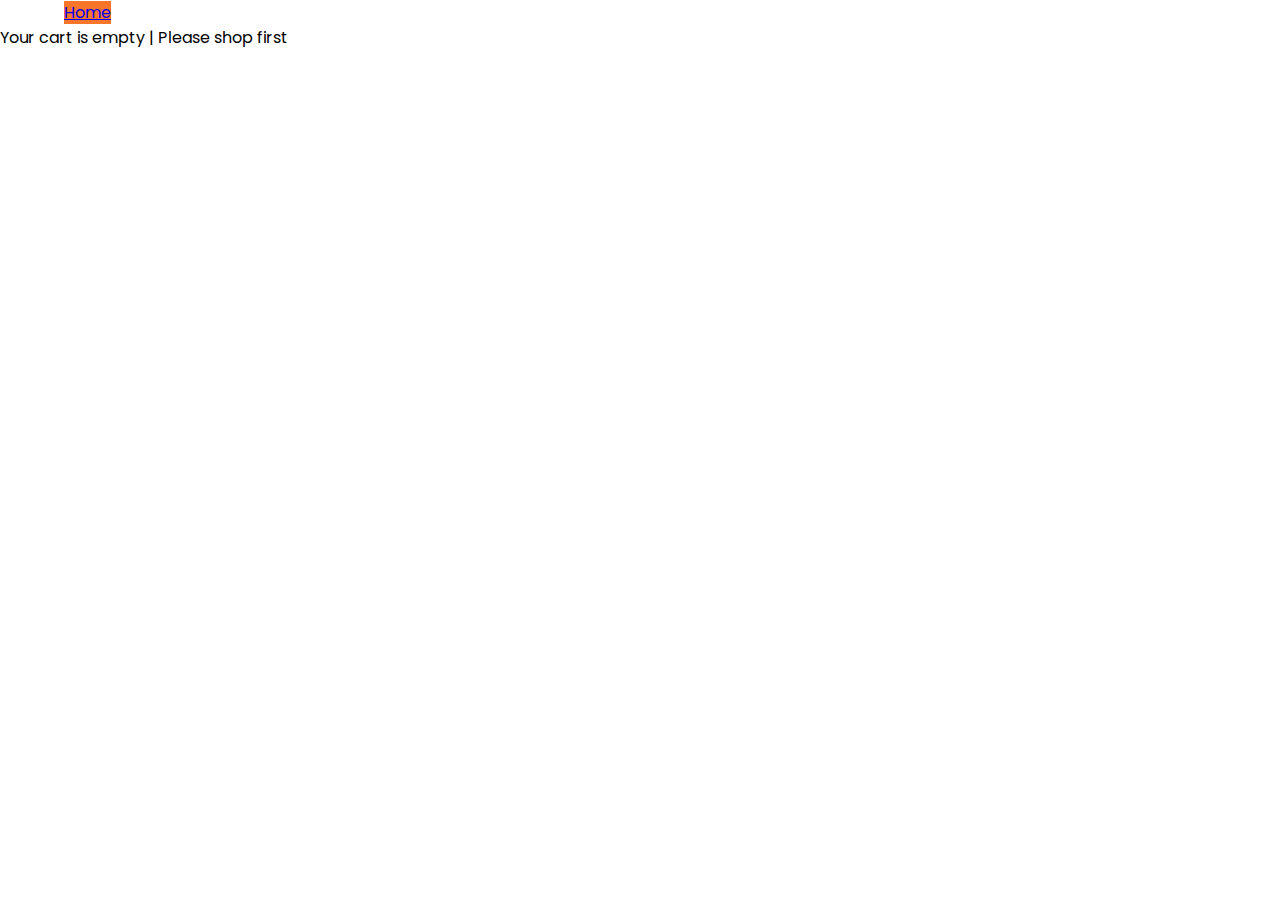
<file: pages/cart.html>
<!DOCTYPE html>
<html lang="en">

<head>
    <meta charset="UTF-8">
    <meta name="viewport" content="width=device-width, initial-scale=1.0">
    <title>Products Page</title>
    <link href="https://cdn.jsdelivr.net/npm/bootstrap@5.3.7/dist/css/bootstrap.min.css" rel="stylesheet"
        integrity="sha384-LN+7fdVzj6u52u30Kp6M/trliBMCMKTyK833zpbD+pXdCLuTusPj697FH4R/5mcr" crossorigin="anonymous">
    <link rel="stylesheet" href="https://cdnjs.cloudflare.com/ajax/libs/font-awesome/6.7.2/css/all.min.css">
    <link rel="stylesheet" href="../css/style.css">
</head>

<body>
    <div id="root">
        <div class="my-container py-3">
            <a class="nav-link rounded-3 text-white px-3 py-2 bg-orange" style="width: fit-content;" aria-current="page"
                href="../index.html">
                Home
            </a>
        </div>

        <section id="cart" class="py-5">
            <div class="container">
                <div id="cart-cards" class="product-cards d-flex gap-3 flex-wrap">
                    <!-- <div id="" class="cart-card card-shadow rounded-4" style="width: 285px; display: flex;">
                        <div class="product-img w-50 h-100">
                            <img class="w-100 rounded-4 h-100" src="../assets/product1.webp" alt="${title}"
                                style="object-fit: cover;">
                        </div>
                        <div class="product-content p-2 me-3 d-flex flex-column gap-2 w-50">
                            <h6 class="title mb-0">Hellow World</h5>
                                <p class="s-gray mb-0" style="font-size: 15px;">$ <span
                                        class="product-price">1000000</span></p>
                                <div class="d-flex justify-content-between align-items-center w-100">
                                    <div class="quantity-container d-flex">
                                        <button class="increment">
                                            <i class="fa-solid fa-plus"></i>
                                        </button>
                                        <input type="number" value="1" style="outline: 0;" class="quantity text-center"
                                            readonly>
                                        <button class="decrement">
                                            <i class="fas fa-minus"></i>
                                        </button>
                                    </div>
                                    <button class="remove-item bg-danger border-0 rounded-2 text-left text-white"
                                        style="font-size: 14px; width: 27px; height: 27px;"><i class="fas fa-trash"></i>
                                    </button>
                                </div>
                        </div>
                    </div> -->
                </div>
                <div class="total-container py-2 px-2 rounded-2 mt-5 d-flex justify-content-between align-items-center"
                    style="box-shadow: 0 0 2px gray;">
                    <h3 class="m-0">Total Price: <span id="total-price">1000000</span>
                    </h3>
                    <button id="order-now" class="border-0 text-bold py-3 px-3 rounded-2 bg-orange text-white"
                        style="width: fit-content; font-size: 14px;">ORDER NOW</button>
                </div>
                <div class="delivery-form-container mx-auto p-4 rounded-3 mt-5" style="display: none; width: 500px; box-shadow: 0 0 2px gray;">
                    <h5 class="text-center mb-3">Fill your details to proceed</h5>
                    <form action="" onsubmit="handleDelivery(event)">
                        <div class="mb-3 d-flex gap-2">
                            <input type="text" class="form-control" placeholder="Fullname" name="fullname" id="fullname"
                                aria-describedby="fullname">
                            <input type="number" class="form-control" required placeholder="Phone number" name="phoneNumber"
                                id="phoneNumber" aria-describedby="phone number">
                        </div>
                        <div class="mb-3 d-flex gap-2">
                            <input type="email" class="form-control" required placeholder="Email" name="email" id="email"
                                aria-describedby="email">
                            <input type="text" class="form-control" required placeholder="City" name="city" id="city"
                                aria-describedby="city">
                        </div>
                        <div class="mb-3">
                            <textarea class="form-control w-100" rows="3" name="message" id="message" placeholder="Message"></textarea>
                        </div>
                        <div>
                            <button class="bg-orange text-white border-0 rounded-3 px-3 py-2 w-100">SUBMIT</button>
                        </div>
                    </form>
                </div>
            </div>
        </section>
    </div>
    <script src="https://cdn.jsdelivr.net/npm/bootstrap@5.3.7/dist/js/bootstrap.bundle.min.js"
        integrity="sha384-ndDqU0Gzau9qJ1lfW4pNLlhNTkCfHzAVBReH9diLvGRem5+R9g2FzA8ZGN954O5Q"
        crossorigin="anonymous"></script>
    <script src="../js/script.js"></script>
</body>

</html>
</file>
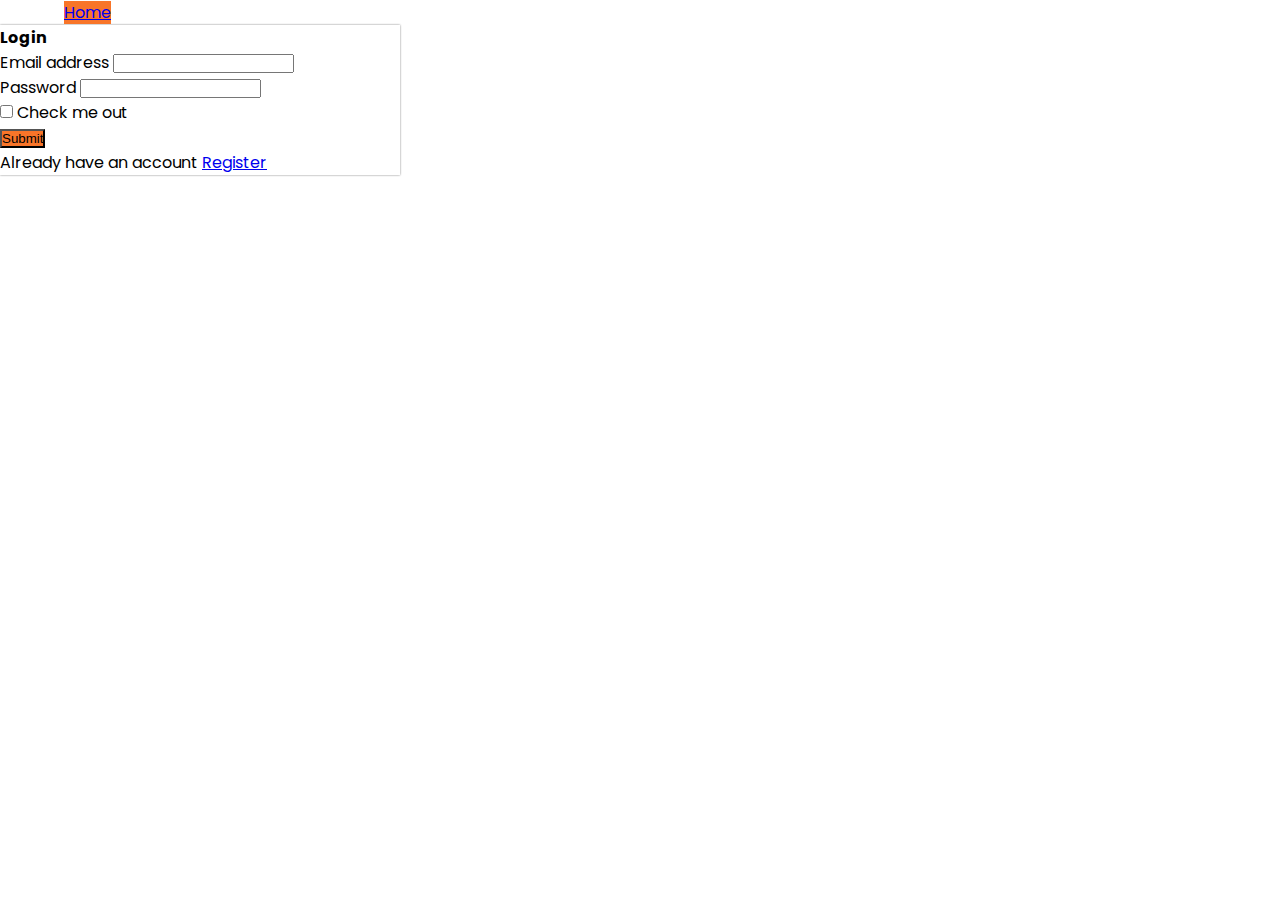
<file: pages/login.html>
<!DOCTYPE html>
<html lang="en">

<head>
    <meta charset="UTF-8">
    <meta name="viewport" content="width=device-width, initial-scale=1.0">
    <title>REDFELLA | Login</title>
    <link href="https://cdn.jsdelivr.net/npm/bootstrap@5.3.7/dist/css/bootstrap.min.css" rel="stylesheet"
        integrity="sha384-LN+7fdVzj6u52u30Kp6M/trliBMCMKTyK833zpbD+pXdCLuTusPj697FH4R/5mcr" crossorigin="anonymous">
    <link rel="stylesheet" href="https://cdnjs.cloudflare.com/ajax/libs/font-awesome/6.7.2/css/all.min.css">
    <link rel="stylesheet" href="../css/style.css">
</head>

<body>
    <div id="root">
        <div class="my-container pt-3">
            <a class="nav-link rounded-3 text-white px-3 py-2 bg-orange" style="width: fit-content;" aria-current="page"
                href="../index.html">
                Home
            </a>
        </div>
        <section id="login" class="d-flex align-items-center mt-5">
            <div class="form-container mx-auto p-4 rounded-3" style="width: 400px; box-shadow: 0 0 2px gray;">
                <h4 class="text-center mb-4">Login</h4>
                <form class="form" action="" onsubmit="loginForm(event)">
                    <div class="mb-3">
                        <label for="exampleInputEmail1" class="form-label">Email address</label>
                        <input type="email" class="form-control" name="email" required id="exampleInputEmail1"
                            aria-describedby="emailHelp">
                    </div>
                    <div class="mb-3">
                        <label for="exampleInputPassword1" class="form-label">Password</label>
                        <input type="password" class="form-control" name="password" required id="exampleInputPassword1">
                    </div>
                    <div class="mb-3 form-check">
                        <input type="checkbox" class="form-check-input" id="exampleCheck1">
                        <label class="form-check-label" for="exampleCheck1">Check me out</label>
                    </div>
                    <button class="bg-orange text-white border-0 rounded-3 px-3 py-2">Submit</button>
                    <p class="mb-0 mt-3">Already have an account <a href="./register.html"
                            class="text-decoration-none ms-2">Register</a></p>
                </form>
            </div>
        </section>
    </div>

    <script src="https://cdn.jsdelivr.net/npm/bootstrap@5.3.7/dist/js/bootstrap.bundle.min.js"
        integrity="sha384-ndDqU0Gzau9qJ1lfW4pNLlhNTkCfHzAVBReH9diLvGRem5+R9g2FzA8ZGN954O5Q"
        crossorigin="anonymous"></script>
    <script src="../js/script.js"></script>
</body>

</html>
</file>
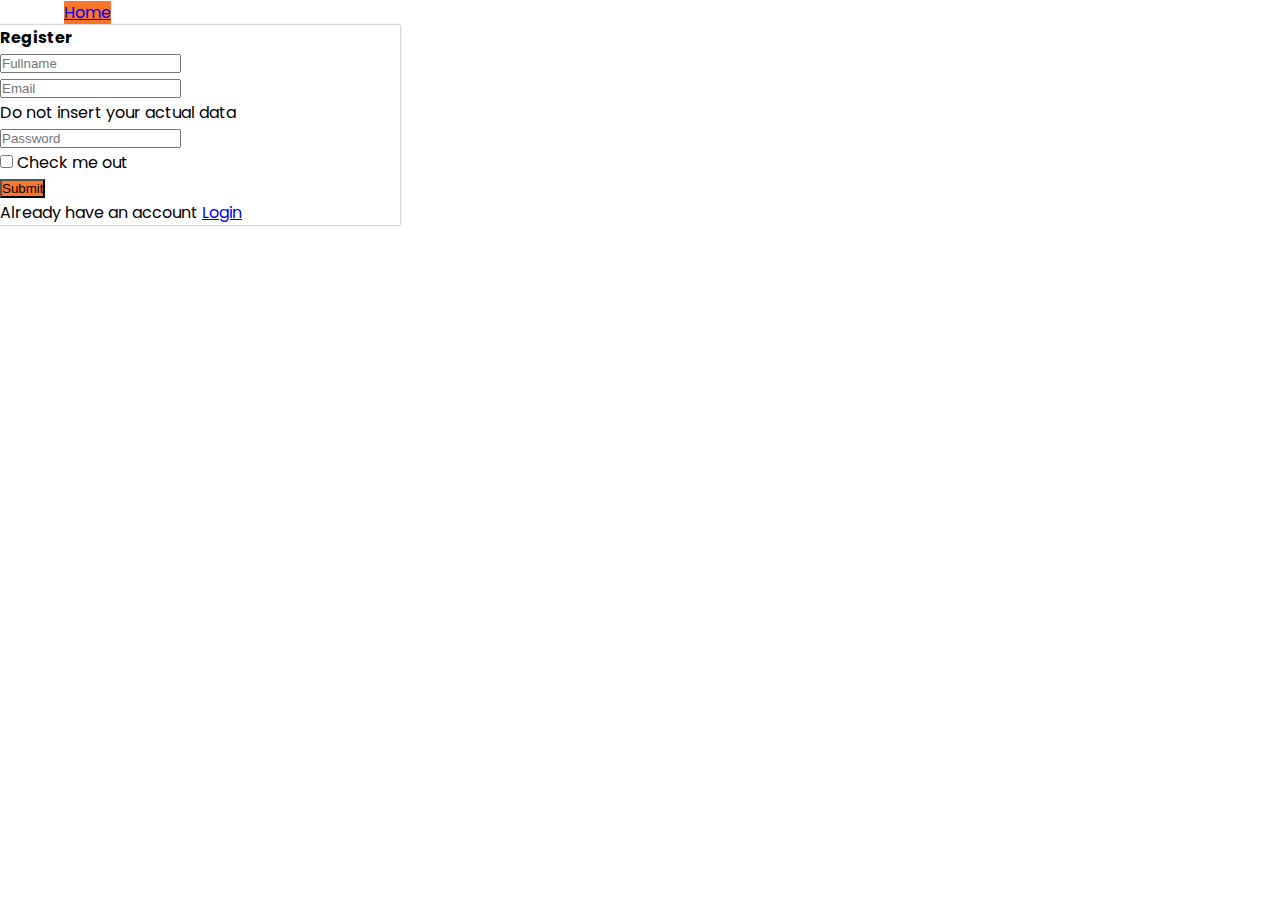
<file: pages/register.html>
<!DOCTYPE html>
<html lang="en">

<head>
    <meta charset="UTF-8">
    <meta name="viewport" content="width=device-width, initial-scale=1.0">
    <title>REDFELLA | Register</title>
    <link href="https://cdn.jsdelivr.net/npm/bootstrap@5.3.7/dist/css/bootstrap.min.css" rel="stylesheet"
        integrity="sha384-LN+7fdVzj6u52u30Kp6M/trliBMCMKTyK833zpbD+pXdCLuTusPj697FH4R/5mcr" crossorigin="anonymous">
    <link rel="stylesheet" href="https://cdnjs.cloudflare.com/ajax/libs/font-awesome/6.7.2/css/all.min.css">
    <link rel="stylesheet" href="../css/style.css">
</head>

<body>
    <div id="root">
        <div class="my-container pt-3">
            <a class="nav-link rounded-3 text-white px-3 py-2 bg-orange" style="width: fit-content;" aria-current="page"
                href="../index.html">
                Home
            </a>
        </div>

        <section id="register" class="d-flex align-items-center mt-5">
            <div class="form-container mx-auto p-4 rounded-3" style="width: 400px; box-shadow: 0 0 2px gray;">
                <h4 class="text-center mb-4">Register</h4>
                <form class="form" action="" onsubmit="registerForm(event)">
                    <div class="mb-3">
                        <input type="text" class="form-control" placeholder="Fullname" name="fullname" id="fullname"
                            aria-describedby="fullname">
                    </div>
                    <div class="mb-3">
                        <input type="email" class="form-control" required placeholder="Email" name="email"
                            id="exampleInputEmail1" aria-describedby="emailHelp">
                        <div id="emailHelp" class="form-text">Do not insert your actual data</div>
                    </div>
                    <div class="mb-3">
                        <input type="password" class="form-control" required placeholder="Password" name="password">
                    </div>
                    <div class="mb-3 form-check">
                        <input type="checkbox" name="checkout" class="form-check-input" id="exampleCheck1">
                        <label class="form-check-label" for="exampleCheck1">Check me out</label>
                    </div>
                    <button class="bg-orange text-white border-0 rounded-3 px-3 py-2">Submit</button>
                    <p class="mb-0 mt-3">Already have an account <a href="./login.html"
                            class="text-decoration-none ms-2">Login</a></p>
                </form>
            </div>
        </section>
    </div>

    <script src="https://cdn.jsdelivr.net/npm/bootstrap@5.3.7/dist/js/bootstrap.bundle.min.js"
        integrity="sha384-ndDqU0Gzau9qJ1lfW4pNLlhNTkCfHzAVBReH9diLvGRem5+R9g2FzA8ZGN954O5Q"
        crossorigin="anonymous"></script>
    <script src="../js/script.js"></script>
</body>

</html>
</file>
<file: css/style.css>
@import url('https://fonts.googleapis.com/css2?family=Agbalumo&family=Chonburi&family=Great+Vibes&family=New+Rocker&family=Poppins:ital,wght@0,100;0,200;0,300;0,400;0,500;0,600;0,700;0,800;0,900;1,100;1,200;1,300;1,400;1,500;1,600;1,700;1,800;1,900&family=Rajdhani:wght@300;400;500;600;700&family=Rubik:ital,wght@0,300..900;1,300..900&display=swap');

*{
    padding: 0;
    margin: 0;
    box-sizing: border-box;
}

body{
    font-family: "Poppins", sans-serif;
    position: relative;
}
#root{
    max-width: 1366px;
}
.my-container{
    width: 90%;
    margin: 0 auto;
}

.ff-chonburi{
    font-family: "Chonburi", serif !important;
}
/* ..............  Utilties */
.text-gray{
    color: gray;
}
.text-orange{
    color: #f87529;
}
.text-secondry-blue{
    color: #2fb4c9;
}
.s-gray{
    color: #555;
}
.card-shadow{
    box-shadow: 0 0 5px #ccc;
}

.bg-orange{
    background-color: #f87529;
}
.bg-secondry-blue{
    background-color: #2fb4c9;
}

.text-bold{
    font-weight: 500;
}

.quantity-container .increment,
.quantity-container .quantity,
.quantity-container .decrement{
    background-color: transparent;
    border: 0;
    box-shadow: 0 0 2px #999;
    width: 25px;
    height: 25px;
    font-size: 12px;
}

/* Chrome, Safari, Edge, Opera */
input[type=number]::-webkit-outer-spin-button,
input[type=number]::-webkit-inner-spin-button {
  -webkit-appearance: none;
  margin: 0;
}
/* Firefox */
input[type=number] {
  -moz-appearance: textfield;
}


/* ..................  Header Start  ...................... */
#header .nav-link{
    color: #999;
    transition: all .3s ease;
}
#header .nav-link:hover{
    color: #f87529;
}
#header .nav-link.active{
    color: #f87529;
}
#header .active::after{
    content: "";
    width: 100%;
    height: 3px;
    background-color: #f87529;
    position: absolute;
    bottom: -19px;
    left: 0;
    z-index: 100;
    border-top-left-radius: 20px;
    border-top-right-radius: 20px;
}
/* ..................  Header End  ...................... */

/* ..................  Banner Start  ...................... */
#banner .carousel{
    background-image: url(../assets/grayBg.jpeg);
    background-position: bottom;
    background-size: cover;
    background-repeat: no-repeat;
    border-radius: 20px;
}
/* ..................  Banner End  ...................... */

/* ..................  Links Slider Start  ...................... */
.links-slider{
    white-space: nowrap;
    animation: scrollLinks 20s linear infinite;
}
@keyframes scrollLinks {
    0%{ transform: translateX(0); }
    100%{ transform: translateX(-50%); }
}
/* ..................  Links Slider End  ...................... */

/* ..................  Service Card Start  ...................... */
.service-card,
.service-card h6,
.service-card span{
    transition: all .5s;
}
.service-card:hover{
    background-color: #212121 !important;
}
.service-card:hover h6{
    color: #fff !important;
}
.service-card:hover h6 span{
    background-color: #f87529 !important;
}
/* ..................  Service Card End  ...................... */

/* ..................  faq start  ...................... */
#faq .question,
#faq .question > p,
#faq .question .question-btn{
    transition: all .3s ease !important;
}
#faq .question.show-question{
    height: 105px !important;
    background-color: #fff !important;
    color: #212121;
}
#faq .question.show-question > p{
    color: #666;
}
#faq .question.show-question .question-btn{
    background-color: #212121 !important;
    color: #fff !important;
    animation: rotateQuestionBtn .3s linear forwards;
}
@keyframes rotateQuestionBtn {
    0%{ transform: rotate(0deg); }
    100%{ transform: rotate(180deg); }
}

.support-team-card{
    transition: all .3s ease;
}
.support-team-card a{
    text-decoration: none;
    i{
        transition: all .3s ease;
    }
}
.support-team-card:hover{
    background-color: #fff !important;
    color: #000;
    a i{
        color: #000 !important;
    }
}
/* ..................  faq End  ...................... */
</file>
